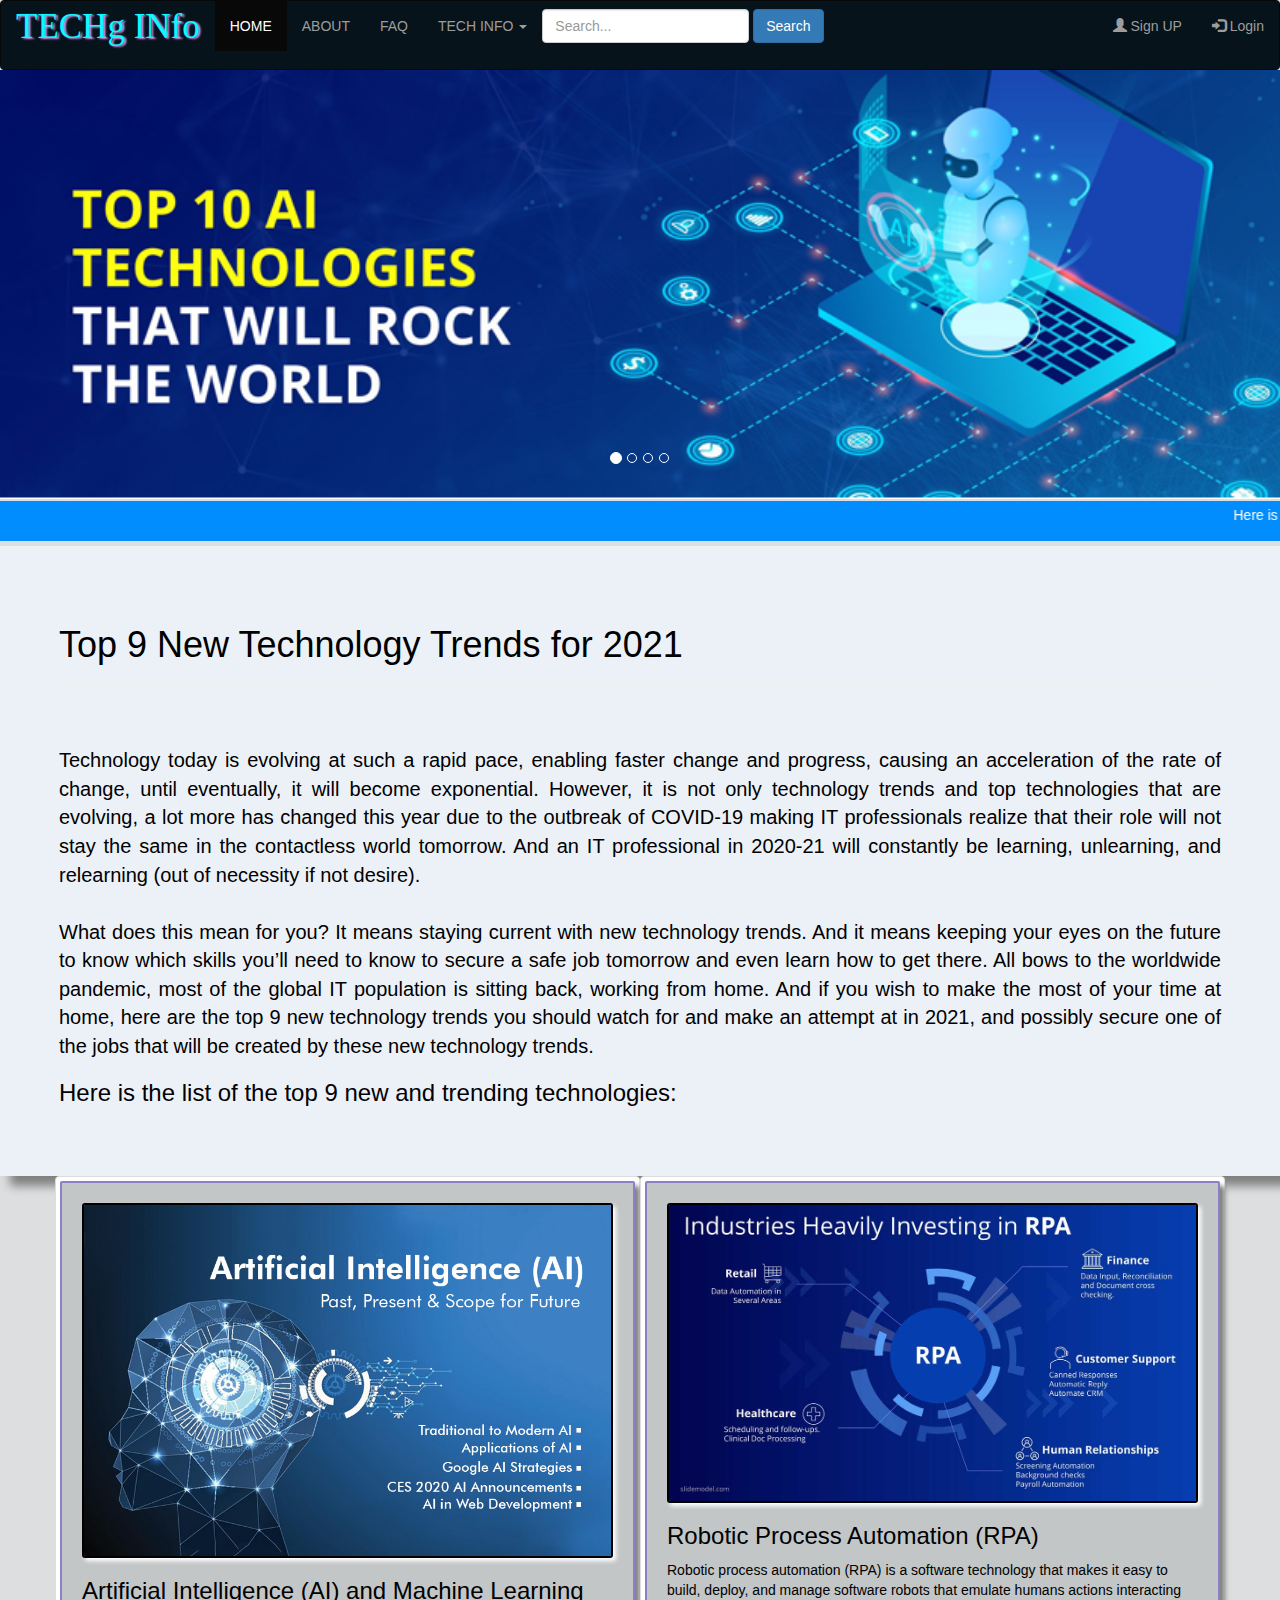
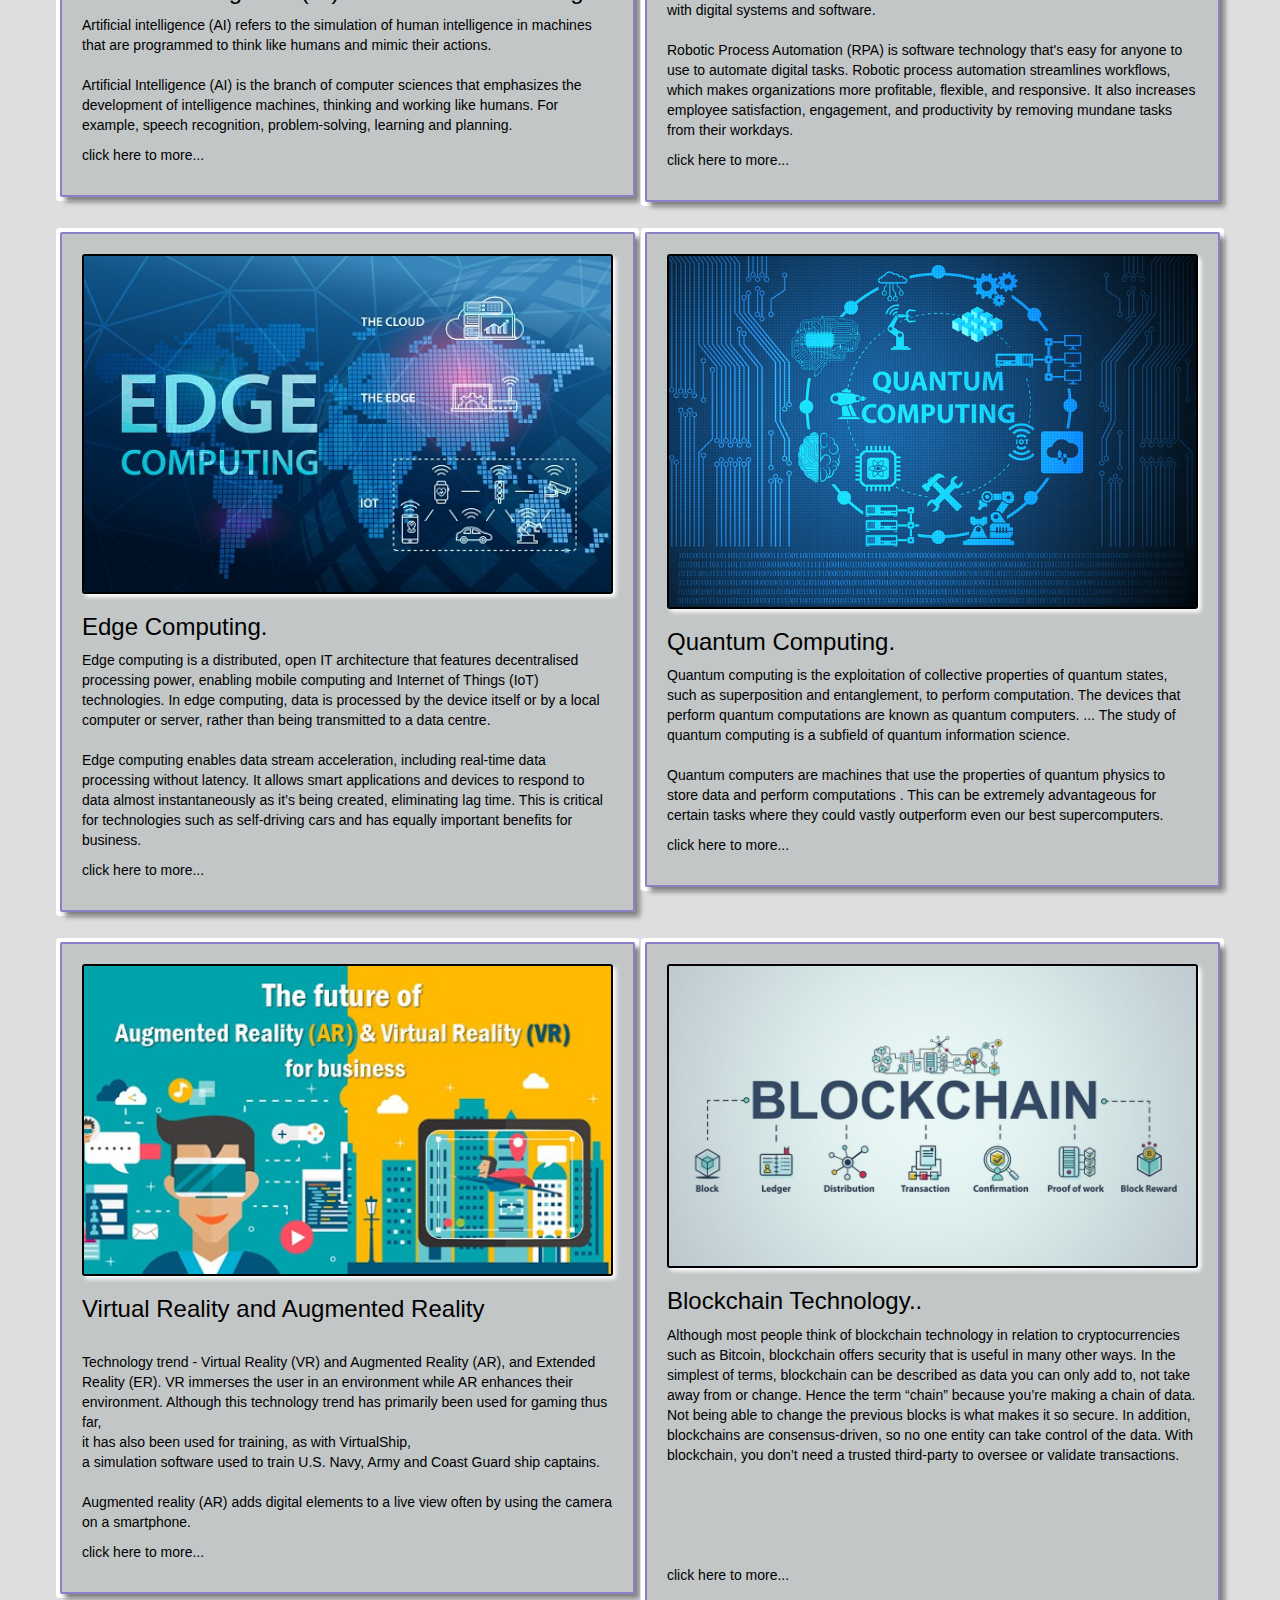
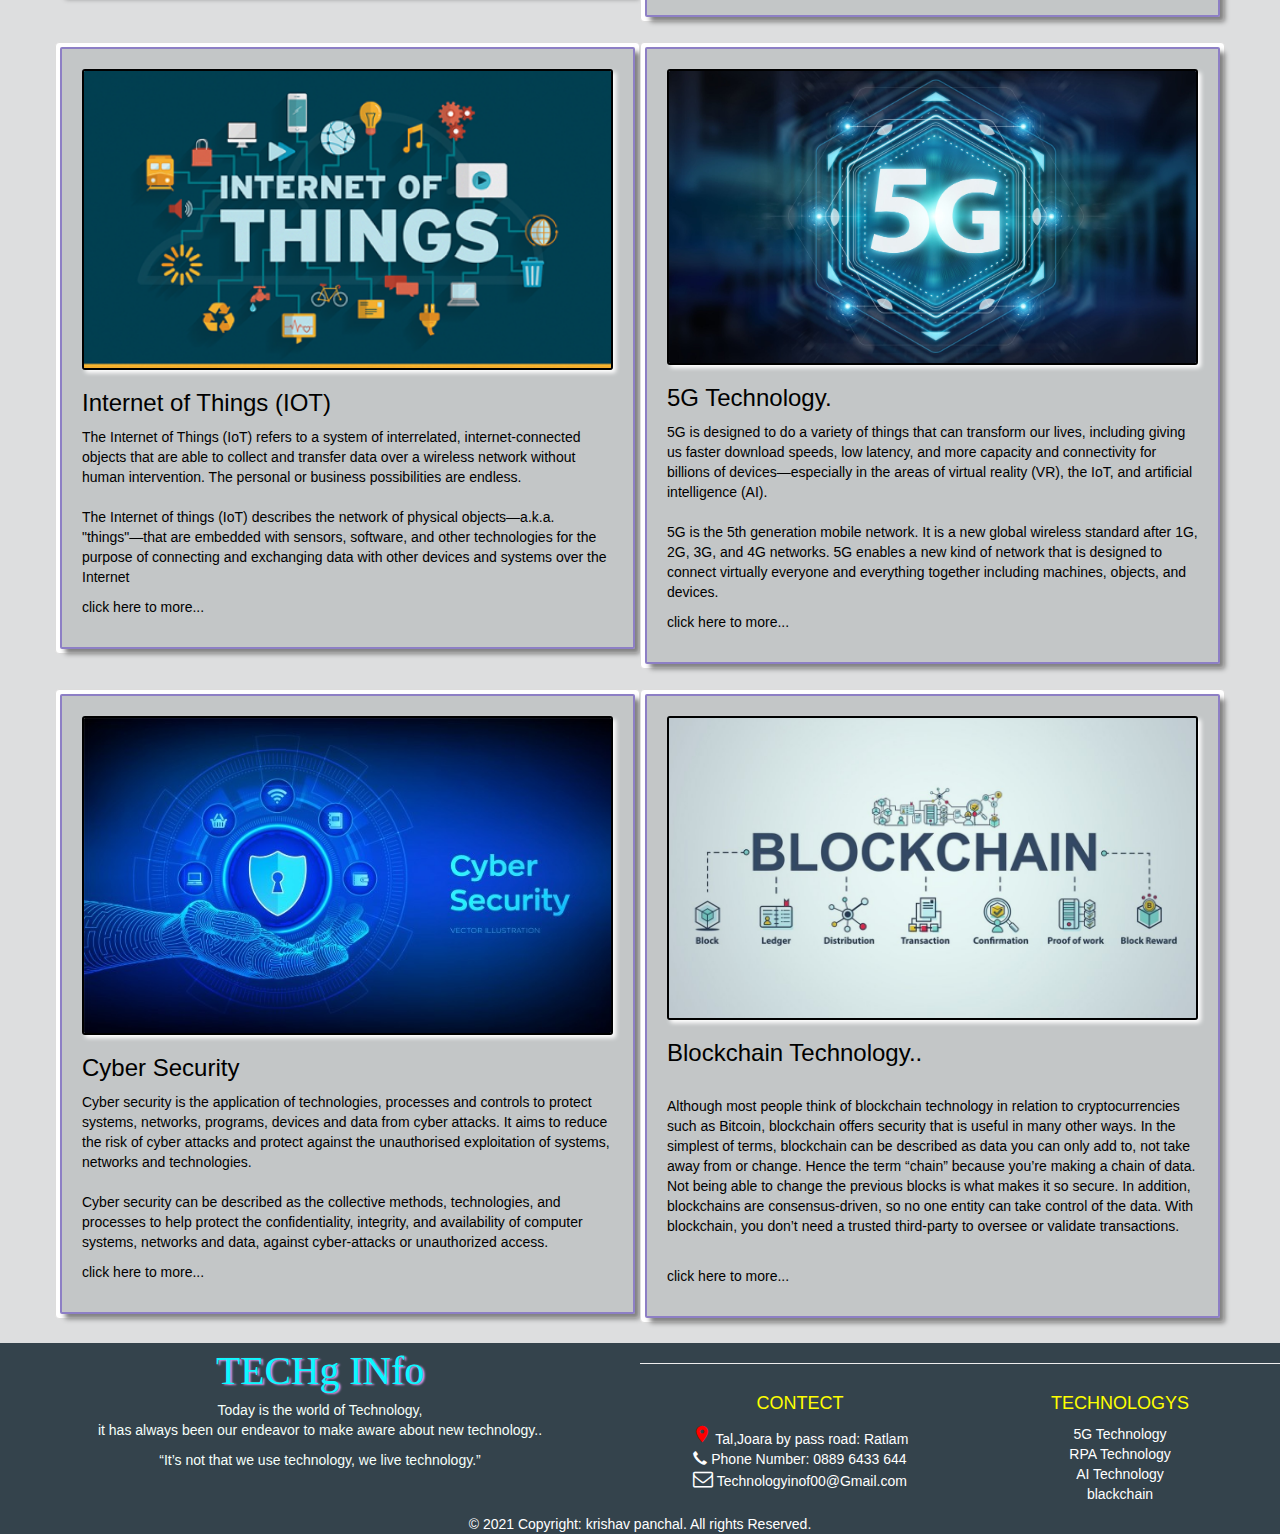
<file: Techg Info_Website code/index.html>
<!DOCTYPE html>
<html>
    <head>
        <title>INDEX Page</title>
        <link rel="stylesheet" href="https://maxcdn.bootstrapcdn.com/bootstrap/3.4.1/css/bootstrap.min.css">
        <link href="https://fonts.googleapis.com/icon?family=Material+Icons" rel="stylesheet">
        <link rel="stylesheet" href="https://cdnjs.cloudflare.com/ajax/libs/font-awesome/4.7.0/css/font-awesome.min.css">
        <link rel="stylesheet" href="css/mystylecss.css">
       
    </head>
    <body >
        <nav class="navbar navbar-inverse my_navbar" >
            
            <div class="navbar-header">
                <a href="#" class="navbar-brand">
                  TECHg INfo
                </a>
                
                <button type="button" data-target="#myn" data-toggle="collapse" class="navbar-toggle collapsed">
                    <span class="icon-bar"></span>
                    <span class="icon-bar"></span>
                    <span class="icon-bar"></span>
                </button>
            
            </div>
            <div id="myn" class="collapse navbar-collapse">
                
                <ul class="nav navbar-nav">
                    <li class="active">
                         <a href="index.html"> HOME </a></li>
                    <li> <a href="about.html">ABOUT   </a></li>
                    <li> <a href="faqpage.html">FAQ </a></li>
                    <li class="dropdown">
                         <a href="" data-toggle="dropdown">TECH INFO
                         <span class="caret"></span>
                         </a>
                         <ul class="dropdown-menu" id="submenu">
                             <li> <a id="submenu" href="Aipage.html">AI Technology  </a></li>
                             <li> <a id="submenu" href="Rpa_page.html">RPA Technology </a></li>
                             <li> <a id="submenu" href="blockchain.html"> BLOCKCHAIN </a></li>
                             <li> <a id="submenu" href="fiveg_page.html"> 5G Technology  </a></li>
                         </ul>

                    </li>
                    
                </ul>
            <!-- login or sign up buttom -->
            <ul class="nav navbar-nav navbar-right">
                <li><a href="signup.html"><span class="glyphicon glyphicon-user"> </span> Sign UP</a></li>   
                <li><a href="loginpage.html"><span class="glyphicon glyphicon-log-in"> </span> Login </a></li>   
            </ul>
            <div>
              <form class="navbar-form">
                   <div class="form-group">
                    <input type="text" placeholder="Search..." class="form-control">
                   </div>
                   <button type="button" class="btn btn-primary">Search</button>
              </form>
            </div>  
            </div>


            
        </nav>
        <!-- navbar end  -->




   

 <!-- now we create slider  -->

 <div id="myslid" class="carousel slide" data-ride="carousel">
  
    <ol class="carousel-indicators">
      <li data-target="#myslid" data-slide-to="0" class="active"></li>
      <li data-target="#myslid" data-slide-to="1"></li>
      <li data-target="#myslid" data-slide-to="2"></li>
      <li data-target="#myslid" data-slide-to="3"></li>
    </ol> 
 <div class="carousel-inner">
   <div class="item active ">
     <img width="100%" height="40%" src="images/slidermain..bmp" rel="img"/>
   </div>
   <div class="item">
     <img   width="130%" height="40%" src="images/Slider2,,.bmp" />
     </div>
   <div class="item">
     <img  width="100%" height="40%" src="images/slidernew.bmp" rel="m"/>
   </div>
   <div class="item">
     <img width="100%" height="40%" src="images/sliderone.bmp" rel="hh">
   </div>
   
 </div>
</div>

 <!-- slider End -->

  <!-- text move -->
<marquee direction="left" behavior="always" class="textmove">  
    Here is  the top 9 new and trending technologies:
    1. Artificial Intelligence (AI) and Machine Learning.
    2. Robotic Process Automation (RPA)
    3. Edge Computing.
    4. Quantum Computing.
    5. Virtual Reality and Augmented Reality.
    6. Blockchain.
    7. Internet of Things (IoT)
    8. 5G.
    9. Cyber Security
  </marquee>
  <!-- text move end  -->

  <!-- main container  -->
<div class="container-fluid">
 
    <div class="row">
      <div class=" col-sm-12 col-sm-12 col-ex-12 firstdiv">
          <div class="fistdivh" >
           
              <h1> Top 9 New Technology Trends for 2021 </h1>
            
            <hr style="background-color: rgb(255, 60, 0);">
            <hr style="background-color: rgb(0, 26, 255);">
            </br>
            <p class="paragraph1">
              Technology today is evolving at such a rapid pace, enabling faster change and progress, causing an acceleration of the rate of change, until eventually, it will become exponential. However, it is not only technology trends and top technologies that are evolving, a lot more has changed this year due to the outbreak of COVID-19 making IT professionals realize that their role will not stay the same in the contactless world tomorrow. And an IT professional
              in 2020-21 will constantly be learning, unlearning, and relearning (out of necessity if not desire).</br></br>
  
              What does this mean for you? It means staying current with new technology trends. And it means keeping your eyes on the future to know which skills you’ll need to know to secure a safe job tomorrow and even learn how to get there. All bows to the worldwide pandemic, most of the global IT population is sitting back, working from home. And if you wish to make the most of your time at home, here are the top 9 new technology trends you should watch for and make an attempt at in 2021,
              and possibly secure one of the jobs that will be created by these new technology trends.
            </p>
            <h3 style="color: rgb(3, 0, 3);">Here is the list of the top 9 new and trending technologies:</h3>
          </div>
      </div>
    </div>
  </div>
</div>





<div class="container">

  <div class="row ">
    <div class="col-lg-6 col-sm-6 col-ex-12 col-md-6 thumbnail ">
      <div class="divbackground" ><a href="Aipage.html" >
         <img src="images/aitech.jpg" width="100%" height="30%" rel="aitechnology" class="aiimage">
         
           <h3 class="aitext"> Artificial Intelligence (AI) and Machine Learning</h3></a>
           <p  class="aitextpargf"> Artificial intelligence (AI) refers to the simulation of human intelligence in
              machines that are programmed to think like humans and mimic their actions.</br></br> Artificial Intelligence (AI) is the branch of computer sciences that emphasizes the development of intelligence machines, 
              thinking and working like humans. For example, speech recognition, problem-solving, learning and planning.</p>
            <p>
              <a class="aitext" href="Aipage.html"> click here to more...</a>
            </p>
        
      </div>
        
    </div>
    <div  class="col-lg-6  col-ex-12 col-sm-6 thumbnail ">
      <div class="divbackground" >

        <a href="Rpa_page.html" >
           <img src="images/rpatexh.jpg" width="100%" height="80%" rel="aitechnology" class="aiimage">
          
            <h3 class="aitext">Robotic Process Automation (RPA)</h3>
        </a>
            <p  class="aitextpargf" > Robotic process automation (RPA) is a software technology that makes it easy to build, deploy,
               and manage software robots that emulate humans actions interacting with digital systems and software.
              </br></br> Robotic Process Automation (RPA) is software technology that's easy for anyone to use to automate 
              digital tasks.
               Robotic process automation streamlines workflows, which makes organizations more profitable,
                flexible, and responsive. It also increases employee satisfaction, engagement, and productivity 
                by removing mundane tasks from their workdays.

              </p>
        <p>
          <a class="aitext" href="Rpa_page.html"> click here to more...</a>
        </p>
      </div>
        
        
    </div>
  </div>

  <div class="row">
    <div class="col-lg-6  col-ex-12 col-sm-6 thumbnail ">
      <div class="divbackground" >

        <a href="" >
           <img src="images/edge computing.jpg" width="100%" height="80%" rel="aitechnology" class="aiimage">
          
            <h3 class="aitext">Edge Computing.</h3>
        </a>
            <p  class="aitextpargf">
              Edge computing is a distributed, open IT architecture that features decentralised processing power, enabling mobile computing and Internet of Things (IoT) technologies. In edge computing, data is processed by the device itself or by a local computer or server, 
              rather than being transmitted to a data centre.
              </br></br>
              Edge computing enables data stream acceleration, including real-time data processing without latency. It allows smart applications and devices to respond to data almost instantaneously as it’s being created, eliminating lag time. This is critical for technologies such as self-driving cars and has equally
               important benefits for business.
              </p>
        <p>
          <a class="aitext" href=""> click here to more...</a>
        </p>
      </div>
    </div>
    <div  class="col-lg-6 col-sm-6  col-ex-12 thumbnail ">
      <div class="divbackground" >

        <a href="" >
           <img src="images/quantum computing.jpg" width="100%" height="80%" rel="aitechnology" class="aiimage">
          
            <h3 class="aitext">Quantum Computing.</h3>
        </a>
            <p  class="aitextpargf" "> 
              Quantum computing is the exploitation of collective properties of quantum states, such as superposition and entanglement, to perform computation. The devices that perform quantum computations are known as quantum computers. ... 
              The study of quantum computing is a subfield of quantum information science.
              </br></br> 
              Quantum computers are machines that use the properties of quantum physics to store data and perform computations
              . This can be extremely advantageous for certain tasks where they could vastly outperform even our best supercomputers.


              </p>
        <p>
          <a class="aitext" href=""> click here to more...</a>
        </p>
      </div>
    </div>
  </div>

  <div class="row">
    <div class="col-lg-6 col-sm-6  col-ex-12 thumbnail  ">
      <div class="divbackground" >

        <a href="" >
           <img src="images/virtual and augmented reality.jpg" width="100%" height="80%" rel="aitechnology" class="aiimage">
          
            <h3 class="aitext">Virtual Reality and Augmented Reality</h3></br>
        </a>
            <p  class="aitextpargf" "> 
              Technology trend - Virtual Reality (VR) and Augmented Reality (AR), and Extended Reality (ER). VR immerses the user in an environment while AR enhances their environment. Although this technology trend has primarily been used for gaming thus far, 
            </br>it has also been used for training, as with VirtualShip,</br>
               a simulation software used to train U.S. Navy, Army and Coast Guard ship captains.
            </br></br> 
            Augmented reality (AR) adds digital elements to a live view often by using the camera on a smartphone. 
              </p>
        <p>
          <a class="aitext" href=""> click here to more...</a>
        </p>
      </div>
    </div>
    <div  class="col-lg-6 col-sm-6  col-ex-12 thumbnail  ">
      <div class="divbackground" >

        <a href="blockchain.html" >
           <img src="images/blockchainn.jpg" width="100%" height="80%" rel="aitechnology" class="aiimage">
          
            <h3 class="aitext"> Blockchain Technology..</h3>
        </a>
            <p  class="aitextpargf" style="height: 230px;"> 
              Although most people think of blockchain technology in relation to cryptocurrencies such as Bitcoin, blockchain offers security that is useful in many other ways. In the simplest of terms, blockchain can be described as data you can only add to, not take away from or change. Hence the term “chain” because you’re making a chain of data. Not being able to change the previous blocks is what makes it so secure. In addition, blockchains are consensus-driven, so no one entity can take control of the data. With blockchain,
               you don’t need a trusted third-party to oversee or validate transactions.
        
              </br></br>
              </p>
        <p>
          <a class="aitext" href="blockchain.html"> click here to more...</a>
        </p>
      </div>
    </div>
  </div>
  <div class="row">
    <div class="col-lg-6 col-sm-6  col-ex-12 thumbnail  ">
      <div class="divbackground" >

        <a href="" >
           <img src="images/iot.png" width="100%" height="80%" rel="aitechnology" class="aiimage">
          
            <h3 class="aitext">Internet of Things (IOT)</h3>
        </a>
            <p  class="aitextpargf" > 
              The Internet of Things (IoT) refers to a system of interrelated, internet-connected objects that are able to collect and transfer data over a wireless network without human intervention.
               The personal or business possibilities are endless.
            </br></br> 
            The Internet of things (IoT) describes the network of physical objects—a.k.a.
             "things"—that are embedded with sensors, software, and other technologies for the purpose of connecting 
             and exchanging data with other devices and systems over the Internet </p>
        <p>
          <a class="aitext" href=""> click here to more...</a>
        </p>
      </div>
    </div>
    <div  class="col-lg-6 col-sm-6  col-ex-12 thumbnail  ">
      <div class="divbackground" >

        <a href="fiveg_page.html" >
           <img src="images/5ggtech.jpg" width="100%" height="80%" rel="aitechnology" class="aiimage">
          
            <h3 class="aitext"> 5G Technology.</h3>
        </a>
            <p  class="aitextpargf"> 
              5G is designed to do a variety of things that can transform our lives, including giving us faster download speeds, low latency, and more capacity and connectivity for billions of devices—especially in the areas of virtual reality (VR), the IoT,
               and artificial intelligence (AI).
              </br></br>
              5G is the 5th generation mobile network. It is a new global wireless standard after 1G, 2G, 3G, and 4G networks. 5G enables a new kind of network that is designed to connect virtually everyone and everything together including machines,
               objects, and devices.
              </p>
        <p>
          <a class="aitext" href="fiveg_page.html"> click here to more...</a>
        </p>
      </div>
    </div>
  </div>
   <div class="row">
    <div class="col-lg-6 col-sm-6  col-ex-12 thumbnail  ">
      <div class="divbackground" >

        <a href="" >
           <img src="images/cyber security.jpg" width="100%" height="80%" rel="aitechnology" class="aiimage">
          
            <h3 class="aitext">Cyber Security</h3>
        </a>
            <p  class="aitextpargf" > 
              Cyber security is the application of technologies, processes and controls to protect systems, networks, programs, devices and data from cyber attacks. It aims to reduce the risk of cyber attacks and protect against the unauthorised exploitation of systems,
               networks and technologies.
            </br></br> 
            Cyber security can be described as the collective methods, technologies, and processes to help protect the confidentiality, integrity, and availability of computer systems, networks and data, against cyber-attacks or unauthorized access.
              </p>
        <p>
          <a class="aitext" href=""> click here to more...</a>
        </p>
      </div>
    </div>
    <div  class="col-lg-6 col-sm-6  col-ex-12 thumbnail  ">
      <div class="divbackground" >

        <a href="" >
           <img src="images/blockchainn.jpg" width="100%" height="80%" rel="aitechnology" class="aiimage">
          
            <h3 class="aitext"> Blockchain Technology..</h3></br>
        </a>
            <p  class="aitextpargf" > 
              Although most people think of blockchain technology in relation to cryptocurrencies such as Bitcoin, blockchain offers security that is useful in many other ways. In the simplest of terms, blockchain can be described as data you can only add to, not take away from or change. Hence the term “chain” because you’re making a chain of data. Not being able to change the previous blocks is what makes it so secure. In addition, blockchains are consensus-driven, so no one entity can take control of the data. With blockchain,
               you don’t need a trusted third-party to oversee or validate transactions.
        
              </br></br>
              </p>
        <p>
          <a class="aitext" href=""> click here to more...</a>
        </p>
      </div>
    </div>
  </div>
</div> 
  <!-- Container End  -->



            


<!-- Footer -->
<footer class="page-footer font-small blue pt-4" style="background-color: rgba(29, 46, 56, 0.877);">

  <div class="container-fluid text-center text-md-left">

    <div class="row">

      <div class="col-md-6 mt-md-0 mt-3">

       
        <div>
          <a href="" class="foterlogo">
            TECHg INfo
            
           </a>
        </div>
        <p style="color: mintcream; box-shadow: cyan;"> Today is the world of Technology,</br> it has always been our endeavor to make aware about new technology..</p>
        <p style="color: mintcream;">“It’s not that we use technology, we live technology.”</p>
      </div>
      

      <hr class="clearfix w-100 d-md-none pb-3">

      
      <div class="col-md-3 mb-md-0 mb-3">

        
        <h5 class="text-uppercase">Contect</h5>

        <ul class="list-unstyled">
          <li>
            <a href="#!" id="contect">  <i class="material-icons" style="font-size:20px;color:red">place </i> Tal,Joara by pass road: Ratlam</a>
          </li>
          <li>
            <a href="#!" id="contect">  <span class="glyphicon glyphicon-earphone"></span></i> Phone Number: 0889 6433 644</a>
          </li>
          <li>
            <a href="#!" id="contect"> <i style="font-size:20px" class="fa">&#xf003;</i> Technologyinof00@Gmail.com</a>
          </li>
         
        </ul>

      </div>
      


      <div class="col-md-3 mb-md-0 mb-3">


        <h5 class="text-uppercase" >Technologys</h5>

        <ul class="list-unstyled">
          <li>
            <a href="fiveg_page.html" class="foter-a-tag">5G Technology</a>
          </li>
          <li>
            <a href="Rpa_page.html" class="foter-a-tag">RPA Technology</a>
          </li>
          <li>
            <a href="Aipage.html" class="foter-a-tag">AI Technology</a>
          </li>
          <li>
            <a href="blockchain.html" class="foter-a-tag">blackchain</a>
          </li>
        </ul>

      </div>

    </div>
  

  </div>
  <!-- Footer Links -->

  <!-- Copyright -->
  <div class="footer-copyright text-center py-3" style="color: white;">&copy; 2021 Copyright:
    <a href="" style="color: white;"> krishav panchal</a>. All rights Reserved.
  </div>
  <!-- Copyright -->

</footer>
<!-- Footer -->





      <script src="https://ajax.googleapis.com/ajax/libs/jquery/3.5.1/jquery.min.js"></script>
      <script src="https://maxcdn.bootstrapcdn.com/bootstrap/3.4.1/js/bootstrap.min.js"></script>
  </body>
</html>
</file>
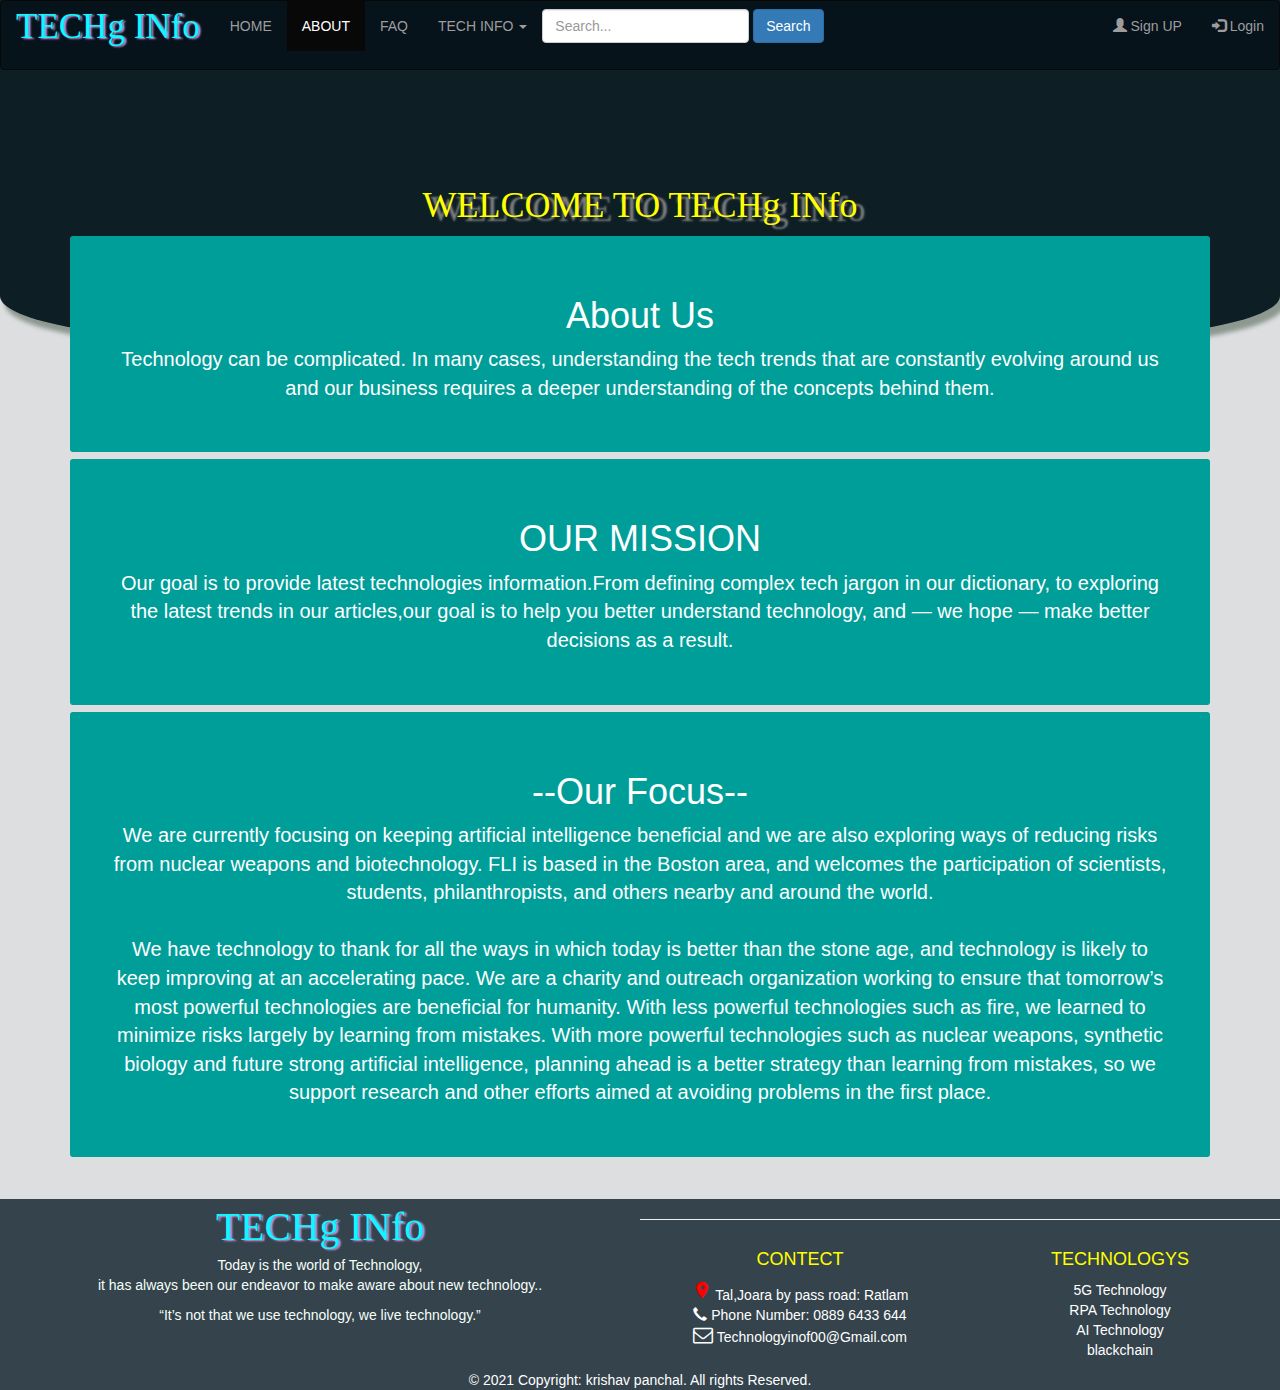
<file: Techg Info_Website code/about.html>
<!DOCTYPE html>
<html>
    <head>
        <title>About page</title>
        <link rel="stylesheet" href="https://maxcdn.bootstrapcdn.com/bootstrap/3.4.1/css/bootstrap.min.css">
        <link href="https://fonts.googleapis.com/icon?family=Material+Icons" rel="stylesheet">
        <link rel="stylesheet" href="https://cdnjs.cloudflare.com/ajax/libs/font-awesome/4.7.0/css/font-awesome.min.css">
        <link rel="stylesheet" href="css/mystylecss.css">
       
    </head>
    <body >
        <nav class="navbar navbar-inverse my_navbar" >
            
            <div class="navbar-header">
                <a href="#" class="navbar-brand">
                  TECHg INfo
                </a>
                
                <button type="button" data-target="#myn" data-toggle="collapse" class="navbar-toggle collapsed">
                    <span class="icon-bar"></span>
                    <span class="icon-bar"></span>
                    <span class="icon-bar"></span>
                </button>
            
            </div>
            <div id="myn" class="collapse navbar-collapse">
                
                <ul class="nav navbar-nav">
                    <li >
                         <a href="index.html"> HOME </a></li>
                    <li class="active"> <a href="about.html">ABOUT   </a></li>
                    <li> <a href="faqpage.html">FAQ </a></li>
                    <li class="dropdown">
                         <a href="" data-toggle="dropdown">TECH INFO
                         <span class="caret"></span>
                         </a>
                         <ul class="dropdown-menu" id="submenu">
                             <li> <a id="submenu" href="Aipage.html">AI Technology  </a></li>
                             <li> <a id="submenu" href="Rpa_page.html">RPA Technology </a></li>
                             <li> <a id="submenu" href="blockchain.html"> BLOCKCHAIN </a></li>
                             <li> <a id="submenu" href="fiveg_page.html"> 5G Technology  </a></li>
                         </ul>

                    </li>
                    
                </ul>
            <!-- login or sign up buttom -->
            <ul class="nav navbar-nav navbar-right">
                <li><a href="signup.html"><span class="glyphicon glyphicon-user"> </span> Sign UP</a></li>   
                <li><a href="loginpage.html"><span class="glyphicon glyphicon-log-in"> </span> Login </a></li>   
            </ul>
            <div>
              <form class="navbar-form">
                   <div class="form-group">
                    <input type="text" placeholder="Search..." class="form-control">
                   </div>
                   <button type="button" class="btn btn-primary">Search</button>
              </form>
            </div>
            
                 
                
            </div>
        </nav>
        <!-- navbar end  -->
           
<div class="aboutdiv">
  
</div>
 

<!-- main container  -->
<div class="container  maincontainabout">
    <div class="row">
        <div class="col-md-12">
          <h1 class="text-center" style="font-family: cursive; color:yellow; text-shadow: 8px 4px 2px grey;" > WELCOME TO TECHg INfo </h1> 
            <div class="divmen">
            <h1 class="text-center">About Us</h1>
            <p class="paragrph text-center">Technology can be complicated. In many cases, understanding the tech trends that are constantly evolving around us and our business requires a deeper understanding of the concepts behind them.</p>
            </div>
        </div>
    </div>
    <div class="row">
        <div class="col-md-12">
            <div class="divmen">
            <h1 class="text-center">OUR MISSION</h1>
            <p class="paragrph text-center">
                Our goal is to provide latest technologies information.From defining complex tech jargon in our dictionary, to exploring the latest trends in our articles,our goal is to help you better understand technology, and — we hope — make better decisions as a result.
            </p>
            </div>
        </div>
    </div>

    <div class="row">
        <div class="col-md-12">
            <div class="imgdiv">
            
        
                <h1 class="text-center">--Our Focus--</h1>
                <p class="paragrph text-center">
                    We are currently focusing on keeping artificial intelligence beneficial and we are also exploring ways of reducing risks from nuclear weapons and biotechnology. FLI is based in the Boston area, and welcomes the participation of scientists, students, philanthropists, and others nearby and around the world. </br></br>
                    We have technology to thank for all the ways in which today is better than the stone age, and technology is likely to keep improving at an accelerating pace. We are a charity and outreach organization working to ensure that tomorrow’s most powerful technologies are beneficial for humanity. With less powerful technologies such as fire, we learned to minimize risks largely by learning from mistakes. With more powerful technologies such as nuclear weapons, synthetic biology and future strong artificial intelligence, planning ahead is a better strategy than learning from mistakes, 
                    so we support research and other efforts aimed at avoiding problems in the first place.
                </p>

            </div>

            </div>
            
        </div>
    </br></br> 
</div>



        


<!-- Footer -->
<footer class="page-footer font-small blue pt-4" style="background-color: rgba(29, 46, 56, 0.877);">

  <div class="container-fluid text-center text-md-left">

    <div class="row">

      <div class="col-md-6 mt-md-0 mt-3">

       
        <div>
          <a href="" class="foterlogo">
            TECHg INfo
            
           </a>
        </div>
        <p style="color: mintcream; box-shadow: cyan;"> Today is the world of Technology,</br> it has always been our endeavor to make aware about new technology..</p>
        <p style="color: mintcream;">“It’s not that we use technology, we live technology.”</p>
      </div>
      

      <hr class="clearfix w-100 d-md-none pb-3">

      
      <div class="col-md-3 mb-md-0 mb-3">

        
        <h5 class="text-uppercase">Contect</h5>

        <ul class="list-unstyled">
          <li>
            <a href="#!" id="contect">  <i class="material-icons" style="font-size:20px;color:red">place </i> Tal,Joara by pass road: Ratlam</a>
          </li>
          <li>
            <a href="#!" id="contect">  <span class="glyphicon glyphicon-earphone"></span></i> Phone Number: 0889 6433 644</a>
          </li>
          <li>
            <a href="#!" id="contect"> <i style="font-size:20px" class="fa">&#xf003;</i> Technologyinof00@Gmail.com</a>
          </li>
         
        </ul>

      </div>
      


      <div class="col-md-3 mb-md-0 mb-3">


        <h5 class="text-uppercase" >Technologys</h5>

        <ul class="list-unstyled">
          <li>
            <a href="fiveg_page.html" class="foter-a-tag">5G Technology</a>
          </li>
          <li>
            <a href="Rpa_page.html" class="foter-a-tag">RPA Technology</a>
          </li>
          <li>
            <a href="Aipage.html" class="foter-a-tag">AI Technology</a>
          </li>
          <li>
            <a href="blockchain.html" class="foter-a-tag">blackchain</a>
          </li>
        </ul>

      </div>

    </div>
  

  </div>
  <!-- Footer Links -->

  <!-- Copyright -->
  <div class="footer-copyright text-center py-3" style="color: white;">&copy; 2021 Copyright:
    <a href="" style="color: white;"> krishav panchal</a>. All rights Reserved.
  </div>
  <!-- Copyright -->

</footer>
<!-- Footer -->





      <script src="https://ajax.googleapis.com/ajax/libs/jquery/3.5.1/jquery.min.js"></script>
      <script src="https://maxcdn.bootstrapcdn.com/bootstrap/3.4.1/js/bootstrap.min.js"></script>
  </body>
</html>
</file>
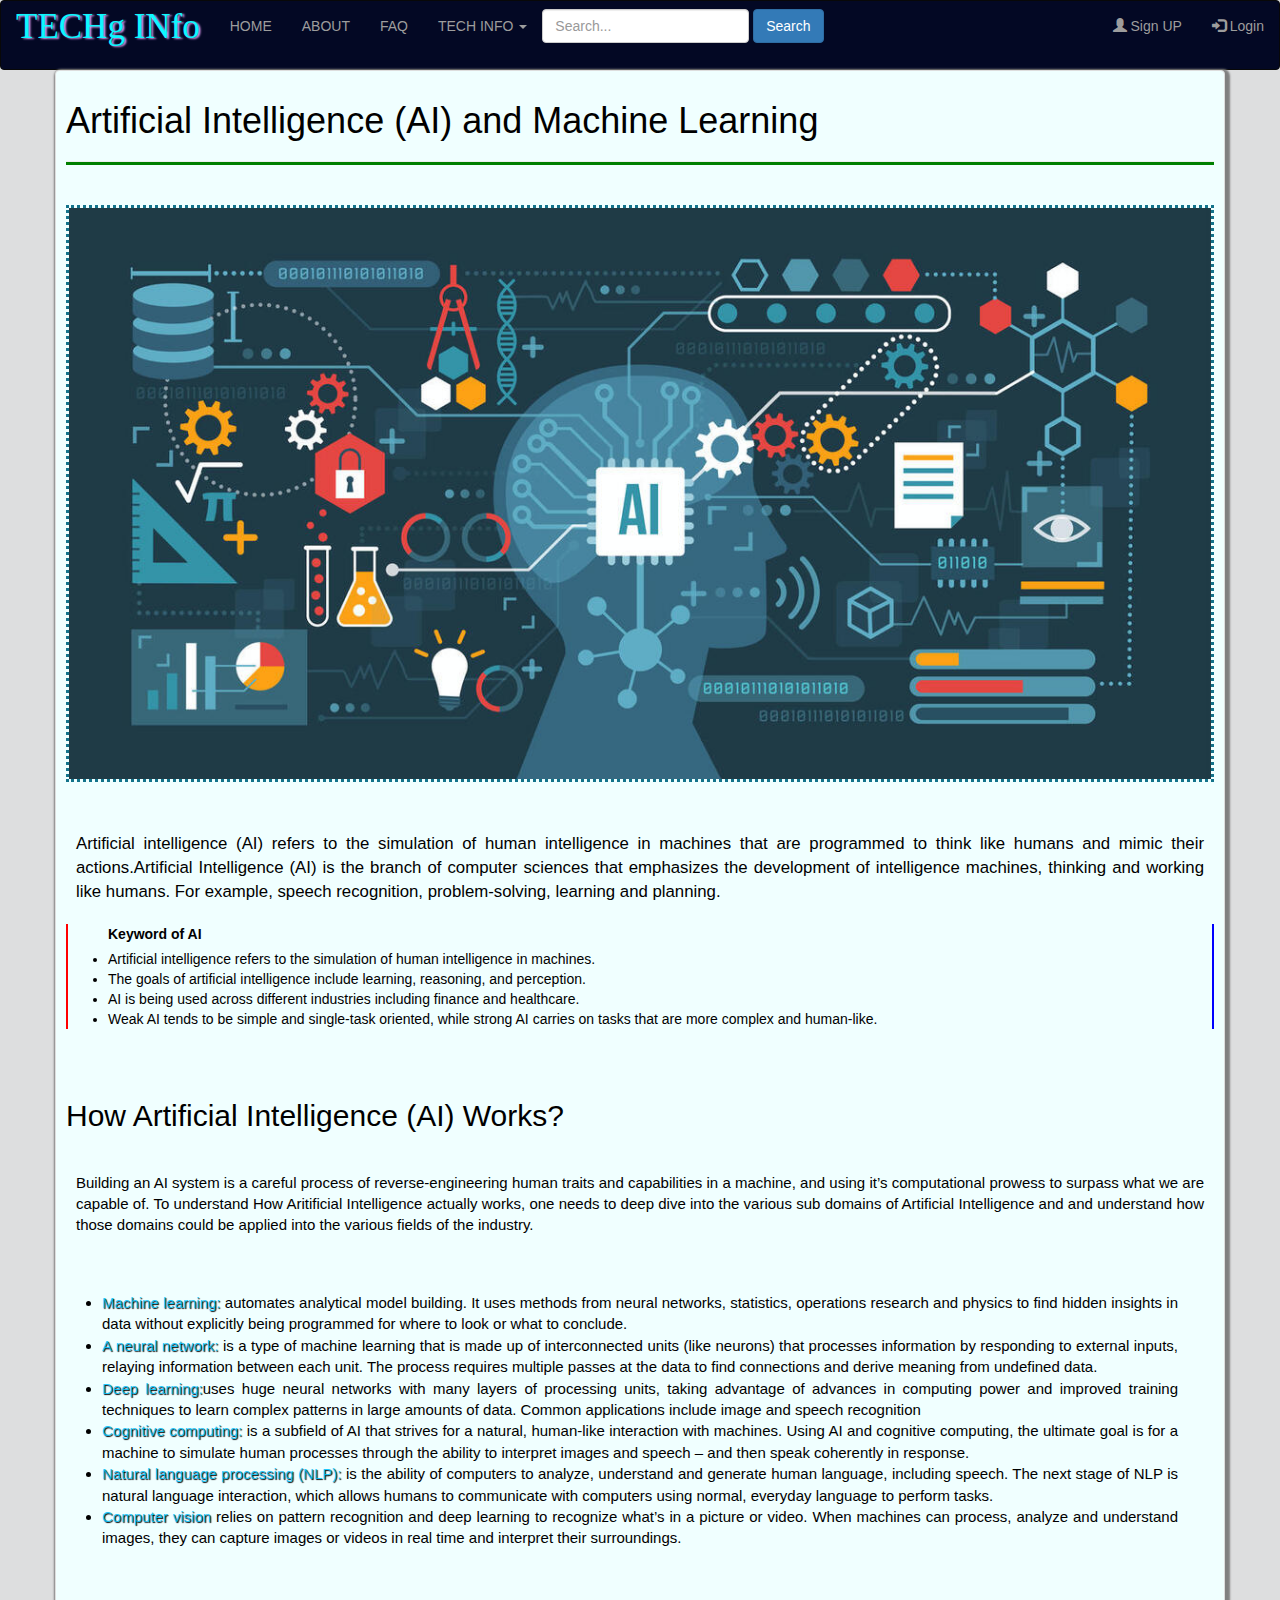
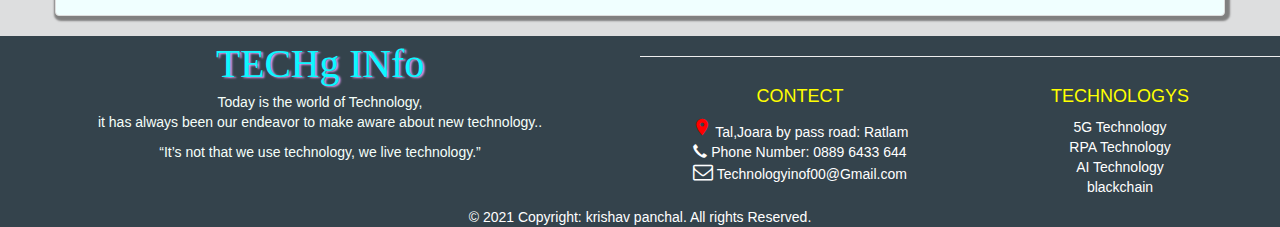
<file: Techg Info_Website code/Aipage.html>
<!DOCTYPE html>
<html>
    <head>
        <title>AI Page</title>
        <link rel="stylesheet" href="https://maxcdn.bootstrapcdn.com/bootstrap/3.4.1/css/bootstrap.min.css">
        <link href="https://fonts.googleapis.com/icon?family=Material+Icons" rel="stylesheet">
        <link rel="stylesheet" href="https://cdnjs.cloudflare.com/ajax/libs/font-awesome/4.7.0/css/font-awesome.min.css">
        <link rel="stylesheet" href="css/mystylecss.css">
       <meta name="Ai technology" content=" learn about technology of ai  " >
       <meta name="description" content=" learn about technology of ai  " >
       <meta name="keyword" content=" Ai and machine lerning " >
       <meta name="author" content=" kanhaiya panchal  " >
       <meta http-equiv="refresh" content="40">
    </head>
    <body >
        <nav class="navbar navbar-inverse" style="margin-bottom: 0px; background-color:rgb(3, 8, 36); color: black;">
            
            <div class="navbar-header">
                <a href="#" class="navbar-brand">
                  TECHg INfo
                </a>
                
                <button type="button" data-target="#myn" data-toggle="collapse" class="navbar-toggle collapsed">
                    <span class="icon-bar"></span>
                    <span class="icon-bar"></span>
                    <span class="icon-bar"></span>
                </button>
            
            </div>
            <div id="myn" class="collapse navbar-collapse">
                
                <ul class="nav navbar-nav">
                    <li>
                         <a href="index.html"> HOME </a></li>
                    <li> <a href="about.html">ABOUT   </a></li>
                    <li> <a href="faqpage.html">FAQ </a></li>
                    <li class="dropdown">
                         <a href="" data-toggle="dropdown">TECH INFO
                         <span class="caret"></span>
                         </a>
                         <ul class="dropdown-menu" id="submenu">
                             <li> <a id="submenu" href="#">AI Technology  </a></li>
                             <li> <a id="submenu" href="Rpa_page.html">RPA Technology </a></li>
                             <li> <a id="submenu" href="blockchain.html"> BLOCKCHAIN </a></li>
                             <li> <a id="submenu" href="fiveg_page.html"> 5G Technology  </a></li>
                         </ul>

                    </li>
                    
                </ul>
            <!-- login or sign up buttom -->
            <ul class="nav navbar-nav navbar-right">
                <li><a href="signup.html"><span class="glyphicon glyphicon-user"> </span> Sign UP</a></li>   
                <li><a href="loginpage.html"><span class="glyphicon glyphicon-log-in"> </span> Login </a></li>   
            </ul>
            <div>
              <form class="navbar-form">
                   <div class="form-group">
                    <input type="text" placeholder="Search..." class="form-control">
                   </div>
                   <button type="button" class="btn btn-primary">Search</button>
              </form>
            </div>
            
                 
                
            </div>
        </nav>
        <!-- navbar end  -->

<div class="container">
    <div class="row">
        <div class="col-ex-12 col-lg-12 thumbnail Aiclass">
            <h1>Artificial Intelligence (AI) and Machine Learning</h1> <hr style="background-color: green; height: 3px;" > </br>
            <img src="images/aipage.jpg" alt="ai image" class="imgai"/></br></br>
            <p class="paragraph">
                Artificial intelligence (AI) refers to the simulation of human intelligence in
              machines that are programmed to think like humans and mimic their actions.Artificial Intelligence (AI) is the branch of computer sciences that emphasizes the development of intelligence machines, 
              thinking and working like humans. For example, speech recognition, problem-solving, learning and planning.
            </p>

            <ul class="ultage">
              <label>Keyword of AI</label>
              <li>Artificial intelligence refers to the simulation of human intelligence in machines.</li>
              <li>The goals of artificial intelligence include learning, reasoning, and perception.</li>
              <li> AI is being used across different industries including finance and healthcare.</li>
              <li> Weak AI tends to be simple and single-task oriented, while strong AI carries on tasks that are more complex and human-like.</li>
              
            </ul></br></br>

            <h2>How Artificial Intelligence (AI) Works?</h2></br>
            <p class="paragraph2">
              Building an AI system is a careful process of reverse-engineering human traits and capabilities in a machine, and using it’s computational prowess to surpass what we are capable of. 
              To understand How Aritificial Intelligence actually works, one needs to deep dive into the various sub domains of Artificial Intelligence and and understand how those domains could be applied into the various fields of the industry.
            <div style="padding: 26px;">
               <ul class="paragraph2">
                <li><span class="spanclass"> Machine learning:</span> automates analytical model building. It uses methods from neural networks, statistics, operations research and physics to find hidden insights in data without explicitly being programmed for where to look or what to conclude.</li>
                <li><span class="spanclass"> A neural network:</span>  is a type of machine learning that is made up of interconnected units (like neurons) that processes information by responding to external inputs, relaying information between each unit. The process requires multiple passes at the data to find connections and derive meaning from undefined data.</li>
                <li><span class="spanclass"> Deep learning:</span>uses huge neural networks with many layers of processing units, taking advantage of advances in computing power and improved training techniques to learn complex patterns in large amounts of data. Common applications include image and speech recognition </li>
                <li><span class="spanclass">Cognitive computing: </span> is a subfield of AI that strives for a natural, human-like interaction with machines. Using AI and cognitive computing, the ultimate goal is for a machine to simulate human processes through the ability to interpret images and speech – and then speak coherently in response.   </li>
                <li><span class="spanclass"> Natural language processing (NLP): </span> is the ability of computers to analyze, understand and generate human language, including speech. The next stage of NLP is natural language interaction, which allows humans to communicate with computers using normal, everyday language to perform tasks. </li>
                <li><span class="spanclass">Computer vision </span>relies on pattern recognition and deep learning to recognize what’s in a picture or video. When machines can process, analyze and understand images, they can capture images or videos in real time and interpret their surroundings.</li>
              </ul>
            </div>
            
            
            
            
            
            
            
            
            </p>
          

            
        </div>

    </div>
</div>




<!-- Footer -->
<footer class="page-footer font-small blue pt-4" style="background-color: rgba(29, 46, 56, 0.877);">

  <div class="container-fluid text-center text-md-left">

    <div class="row">

      <div class="col-md-6 mt-md-0 mt-3">

       
        <div>
          <a href="" class="foterlogo">
            TECHg INfo
            
           </a>
        </div>
        <p style="color: mintcream; box-shadow: cyan;"> Today is the world of Technology,</br> it has always been our endeavor to make aware about new technology..</p>
        <p style="color: mintcream;">“It’s not that we use technology, we live technology.”</p>
      </div>
      

      <hr class="clearfix w-100 d-md-none pb-3">

      
      <div class="col-md-3 mb-md-0 mb-3">

        
        <h5 class="text-uppercase">Contect</h5>

        <ul class="list-unstyled">
          <li>
            <a href="#!" id="contect">  <i class="material-icons" style="font-size:20px;color:red">place </i> Tal,Joara by pass road: Ratlam</a>
          </li>
          <li>
            <a href="#!" id="contect">  <span class="glyphicon glyphicon-earphone"></span></i> Phone Number: 0889 6433 644</a>
          </li>
          <li>
            <a href="#!" id="contect"> <i style="font-size:20px" class="fa">&#xf003;</i> Technologyinof00@Gmail.com</a>
          </li>
         
        </ul>

      </div>
      


      <div class="col-md-3 mb-md-0 mb-3">


        <h5 class="text-uppercase" >Technologys</h5>

        <ul class="list-unstyled">
          <li>
            <a href="fiveg_page.html" class="foter-a-tag">5G Technology</a>
          </li>
          <li>
            <a href="Rpa_page.html" class="foter-a-tag">RPA Technology</a>
          </li>
          <li>
            <a href="Aipage.html" class="foter-a-tag">AI Technology</a>
          </li>
          <li>
            <a href="blockchain.html" class="foter-a-tag">blackchain</a>
          </li>
        </ul>

      </div>

    </div>
  

  </div>
  <!-- Footer Links -->

  <!-- Copyright -->
  <div class="footer-copyright text-center py-3" style="color: white;">&copy; 2021 Copyright:
    <a href="" style="color: white;"> krishav panchal</a>. All rights Reserved.
  </div>
  <!-- Copyright -->

</footer>
<!-- Footer -->





      <script src="https://ajax.googleapis.com/ajax/libs/jquery/3.5.1/jquery.min.js"></script>
      <script src="https://maxcdn.bootstrapcdn.com/bootstrap/3.4.1/js/bootstrap.min.js"></script>
  </body>
</html>
</file>
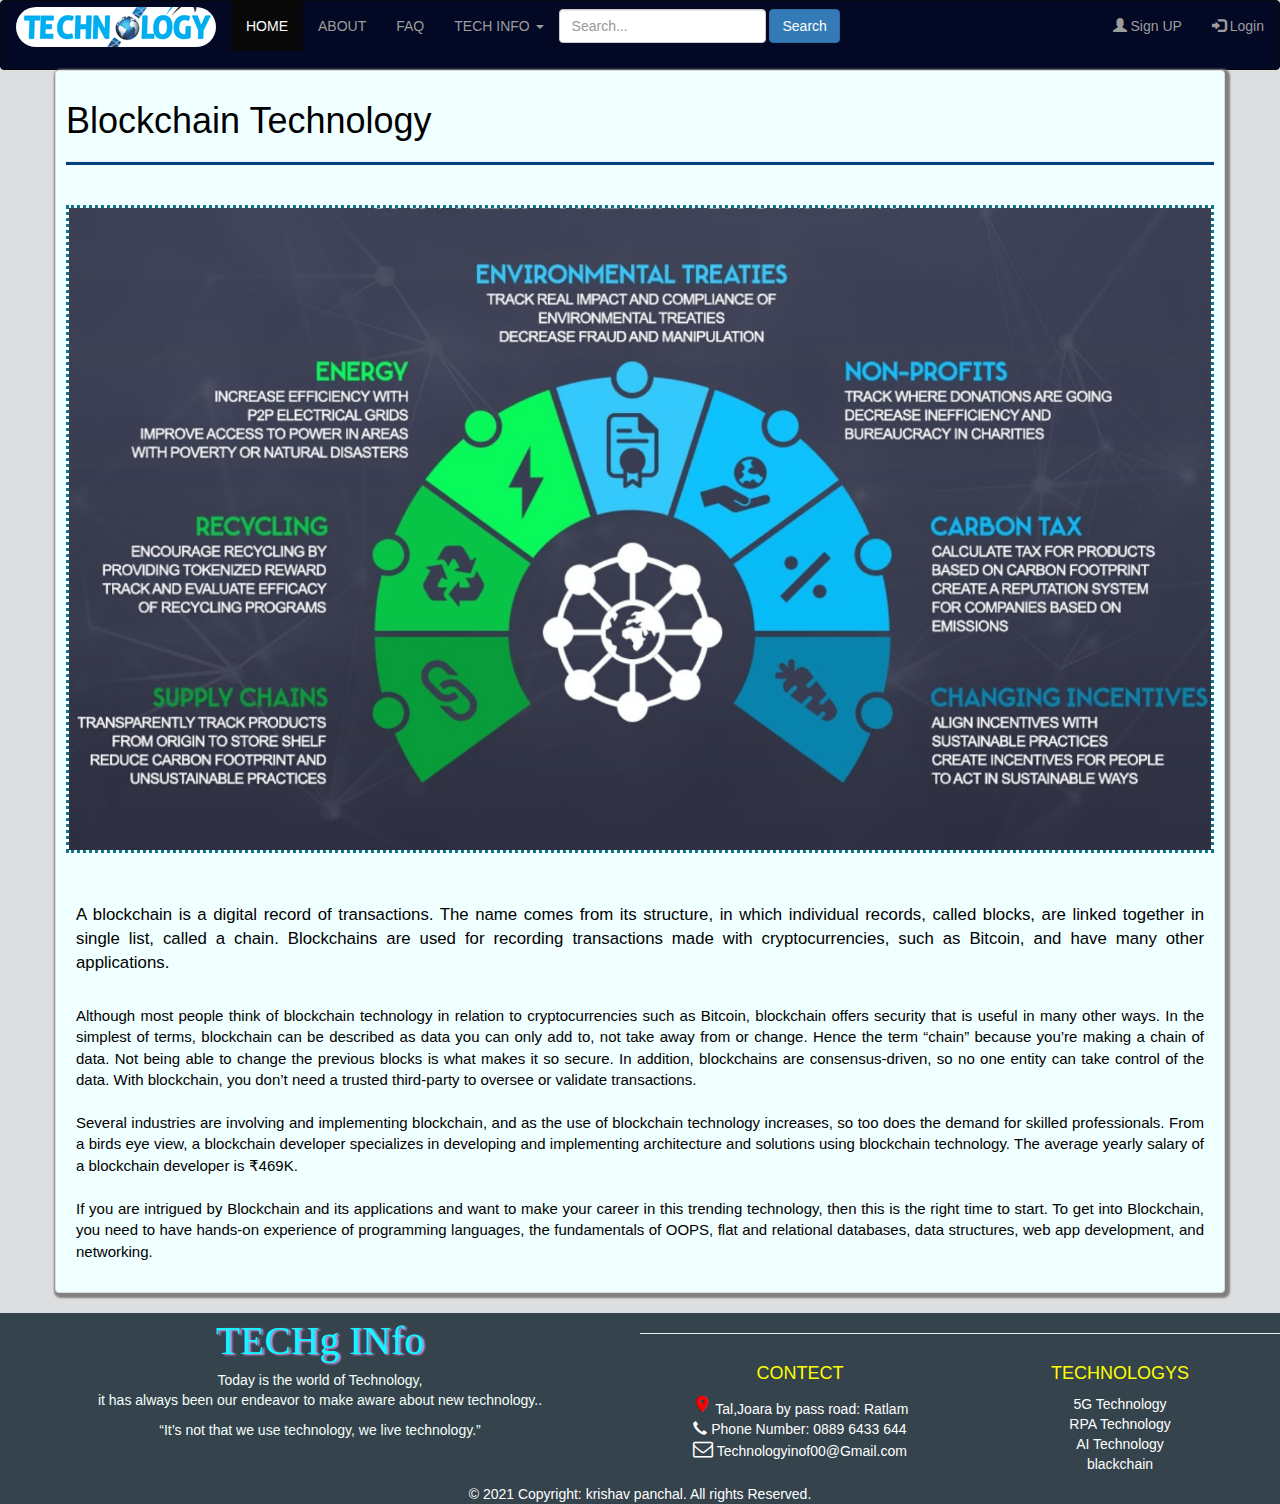
<file: Techg Info_Website code/blockchain.html>
<!DOCTYPE html>
<html>
    <head>
        <title>blockchain</title>
        <link rel="stylesheet" href="https://maxcdn.bootstrapcdn.com/bootstrap/3.4.1/css/bootstrap.min.css">
        <link href="https://fonts.googleapis.com/icon?family=Material+Icons" rel="stylesheet">
        <link rel="stylesheet" href="https://cdnjs.cloudflare.com/ajax/libs/font-awesome/4.7.0/css/font-awesome.min.css">
        <link rel="stylesheet" href="css/mystylecss.css">
       <meta name="Ai technology" content=" learn about technology of ai  " >
       <meta name="description" content=" learn about technology of ai  " >
       <meta name="keyword" content=" Ai and machine lerning " >
       <meta name="author" content=" kanhaiya panchal  " >
       <meta http-equiv="refresh" content="40">
    </head>
    <body >
        <nav class="navbar navbar-inverse" style="margin-bottom: 0px; background-color:rgb(3, 8, 36); color: black;">
            
            <div class="navbar-header">
                <a href="#" class="navbar-brand">
                    <img src="images/logomain.bmp" 
                    style="margin-top:-9px; border-radius:200px;"> 
                </a>
                
                <button type="button" data-target="#myn" data-toggle="collapse" class="navbar-toggle collapsed">
                    <span class="icon-bar"></span>
                    <span class="icon-bar"></span>
                    <span class="icon-bar"></span>
                </button>
            
            </div>
            <div id="myn" class="collapse navbar-collapse">
                
                <ul class="nav navbar-nav">
                    <li class="active">
                         <a href="index.html"> HOME </a></li>
                    <li> <a href="about_test.html">ABOUT   </a></li>
                    <li> <a href="faqpage.html">FAQ </a></li>
                    <li class="dropdown">
                         <a href="" data-toggle="dropdown">TECH INFO
                         <span class="caret"></span>
                         </a>
                         <ul class="dropdown-menu" id="submenu">
                             <li> <a id="submenu" href="Aipage.html">AI Technology  </a></li>
                             <li> <a id="submenu" href="Rpa_page.html">RPA Technology </a></li>
                             <li> <a id="submenu" href="blockchain.html"> BLOCKCHAIN </a></li>
                             <li> <a id="submenu" href="fiveg_page.html"> 5G Technology  </a></li>
                         </ul>

                    </li>
                    
                </ul>
            <!-- login or sign up buttom -->
            <ul class="nav navbar-nav navbar-right">
                <li><a href="signup.html"><span class="glyphicon glyphicon-user"> </span> Sign UP</a></li>   
                <li><a href="loginpage.html"><span class="glyphicon glyphicon-log-in"> </span> Login </a></li>   
            </ul>
            <div>
              <form class="navbar-form">
                   <div class="form-group">
                    <input type="text" placeholder="Search..." class="form-control">
                   </div>
                   <button type="button" class="btn btn-primary">Search</button>
              </form>
            </div>
            
                 
                
            </div>
        </nav>
        <!-- navbar end  -->

<div class="container">
    <div class="row">
        <div class="col-ex-12 col-lg-12 thumbnail Aiclass">
            <h1>Blockchain Technology</h1> <hr style="background-color: rgb(0, 66, 128); height: 3px;" > </br>
            <img src="images/blockc.jpg" alt="rpa image" class="imgai"/></br></br>
            
            <p class="paragraph">
              A blockchain is a digital record of transactions. The name comes from its structure, in which individual records, called blocks, are linked together in single list, called a chain. Blockchains are used for recording transactions made with cryptocurrencies, such as Bitcoin, and have many other applications.
            </p>

            <p class="paragraph2">
              Although most people think of blockchain technology in relation to cryptocurrencies such as Bitcoin, blockchain offers security that is useful in many other ways. In the simplest of terms, blockchain can be described as data you can only add to, not take away from or change. Hence the term “chain” because you’re making a chain of data. Not being able to change the previous blocks is what makes it so secure. In addition, blockchains are consensus-driven, so no one entity can take control of the data. With blockchain, you don’t need a trusted third-party to oversee or validate transactions.
            </br></br>
              Several industries are involving and implementing blockchain, and as the use of blockchain technology increases, so too does the demand for skilled professionals. From a birds eye view, a blockchain developer specializes in developing and implementing architecture and solutions using blockchain technology. The average yearly salary of a blockchain developer is ₹469K. 
            </br></br> 
              If you are intrigued by Blockchain and its applications and want to make your career in this trending technology, then this is the right time to start. To get into Blockchain, you need to have hands-on experience of programming languages, the fundamentals of OOPS, flat and relational databases, data structures, web app development, and networking.
            </p>
          

            
        </div>

    </div>
</div>




<!-- Footer -->
<footer class="page-footer font-small blue pt-4" style="background-color: rgba(29, 46, 56, 0.877);">

  <div class="container-fluid text-center text-md-left">

    <div class="row">

      <div class="col-md-6 mt-md-0 mt-3">

       
        <div>
          <a href="" class="foterlogo">
            TECHg INfo
            
           </a>
        </div>
        <p style="color: mintcream; box-shadow: cyan;"> Today is the world of Technology,</br> it has always been our endeavor to make aware about new technology..</p>
        <p style="color: mintcream;">“It’s not that we use technology, we live technology.”</p>
      </div>
      

      <hr class="clearfix w-100 d-md-none pb-3">

      
      <div class="col-md-3 mb-md-0 mb-3">

        
        <h5 class="text-uppercase">Contect</h5>

        <ul class="list-unstyled">
          <li>
            <a href="#!" id="contect">  <i class="material-icons" style="font-size:20px;color:red">place </i> Tal,Joara by pass road: Ratlam</a>
          </li>
          <li>
            <a href="#!" id="contect">  <span class="glyphicon glyphicon-earphone"></span></i> Phone Number: 0889 6433 644</a>
          </li>
          <li>
            <a href="#!" id="contect"> <i style="font-size:20px" class="fa">&#xf003;</i> Technologyinof00@Gmail.com</a>
          </li>
         
        </ul>

      </div>
      


      <div class="col-md-3 mb-md-0 mb-3">


        <h5 class="text-uppercase" >Technologys</h5>

        <ul class="list-unstyled">
          <li>
            <a href="fiveg_page.html" class="foter-a-tag">5G Technology</a>
          </li>
          <li>
            <a href="Rpa_page.html" class="foter-a-tag">RPA Technology</a>
          </li>
          <li>
            <a href="Aipage.html" class="foter-a-tag">AI Technology</a>
          </li>
          <li>
            <a href="blockchain.html" class="foter-a-tag">blackchain</a>
          </li>
        </ul>

      </div>

    </div>
  

  </div>
  <!-- Footer Links -->

  <!-- Copyright -->
  <div class="footer-copyright text-center py-3" style="color: white;">&copy; 2021 Copyright:
    <a href="" style="color: white;"> krishav panchal</a>. All rights Reserved.
  </div>
  <!-- Copyright -->

</footer>
<!-- Footer -->





      <script src="https://ajax.googleapis.com/ajax/libs/jquery/3.5.1/jquery.min.js"></script>
      <script src="https://maxcdn.bootstrapcdn.com/bootstrap/3.4.1/js/bootstrap.min.js"></script>
  </body>
</html>
</file>
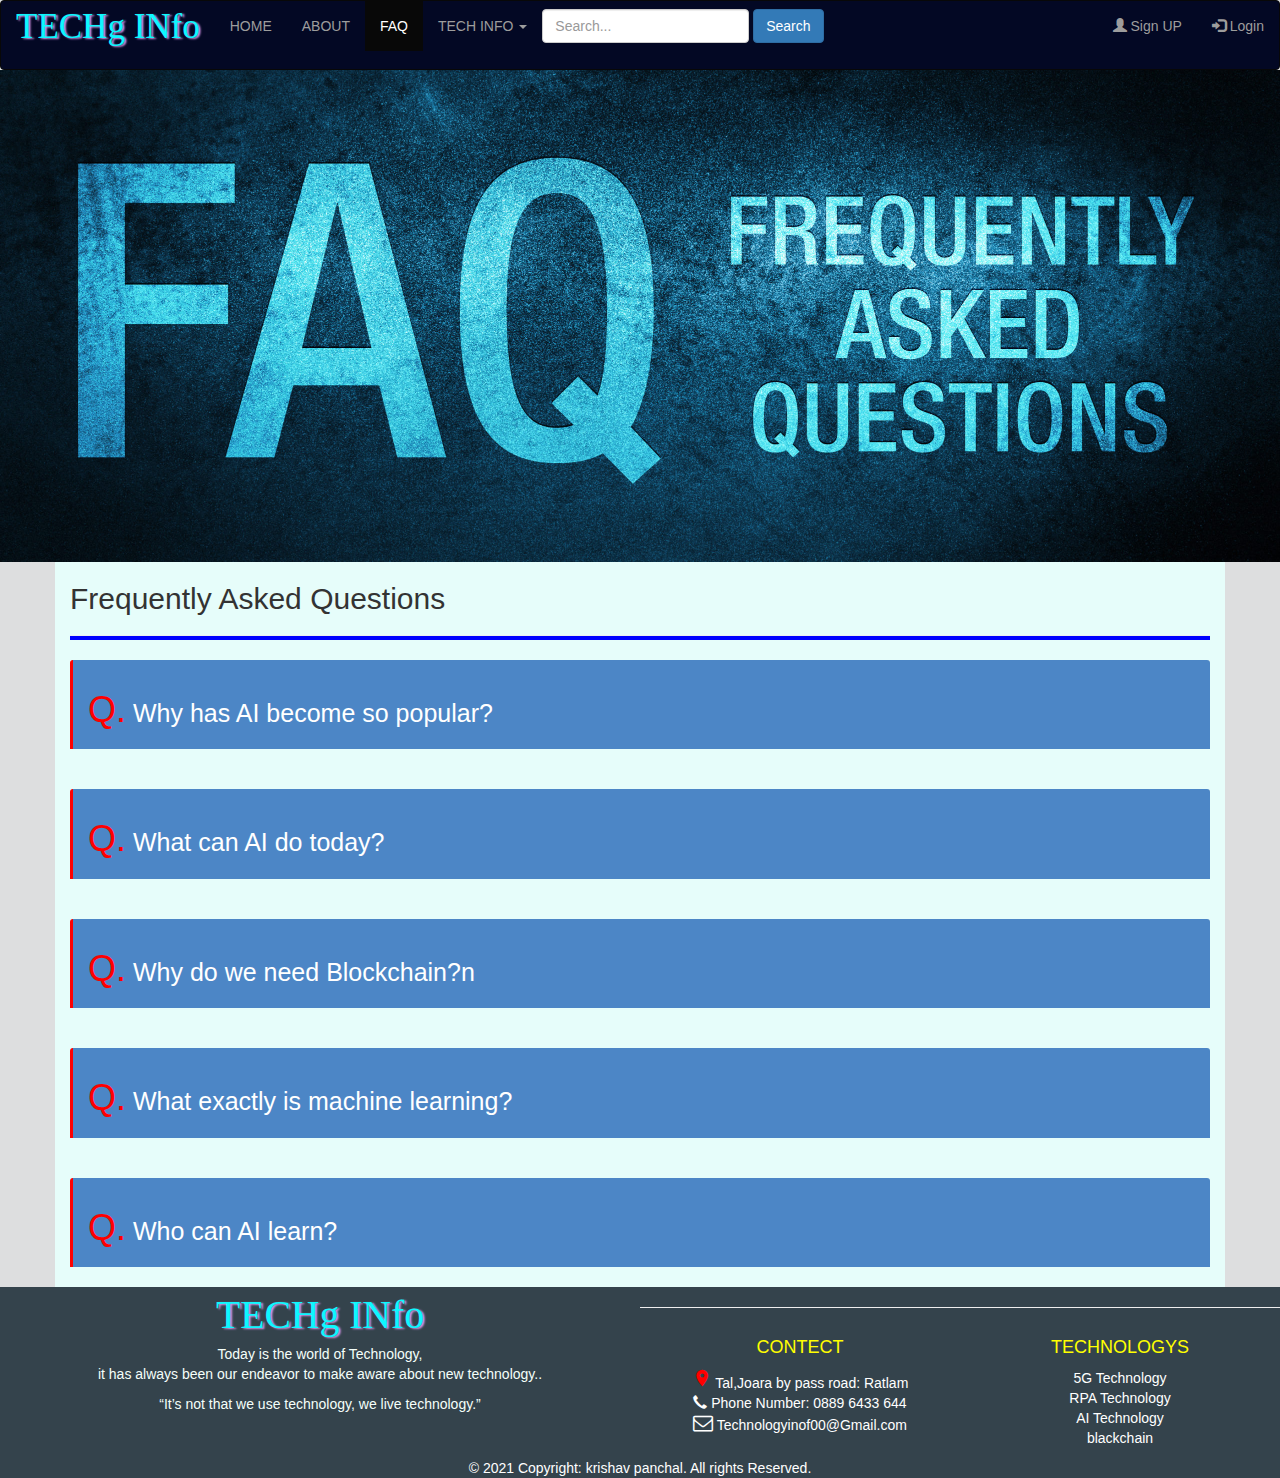
<file: Techg Info_Website code/faqpage.html>
<!DOCTYPE html>
<html>
    <head>
        <title>FaQ Page</title>
        <link rel="stylesheet" href="https://maxcdn.bootstrapcdn.com/bootstrap/3.4.1/css/bootstrap.min.css">
        <link href="https://fonts.googleapis.com/icon?family=Material+Icons" rel="stylesheet">
        <link rel="stylesheet" href="https://cdnjs.cloudflare.com/ajax/libs/font-awesome/4.7.0/css/font-awesome.min.css">
        <link rel="stylesheet" href="css/mystylecss.css">
       <meta name="Ai technology" content=" learn about technology of ai  " >
       <meta name="description" content=" learn about technology of ai  " >
       <meta name="keyword" content=" Ai and machine lerning " >
       <meta name="author" content=" kanhaiya panchal  " >
       <meta http-equiv="refresh" content="600">
    </head>
    <body >
        <nav class="navbar navbar-inverse" style="margin-bottom: 0px; background-color:rgb(3, 8, 36); color: black;">
            
            <div class="navbar-header">
                <a href="#" class="navbar-brand">
                  TECHg INfo
                </a>
                
                <button type="button" data-target="#myn" data-toggle="collapse" class="navbar-toggle collapsed">
                    <span class="icon-bar"></span>
                    <span class="icon-bar"></span>
                    <span class="icon-bar"></span>
                </button>
            
            </div>
            <div id="myn" class="collapse navbar-collapse">
                
                <ul class="nav navbar-nav">
                    <li>
                         <a href="index.html"> HOME </a></li>
                    <li> <a href="about.html">ABOUT   </a></li>
                    <li  class="active"> <a href="faqpage.html">FAQ </a></li>
                    <li class="dropdown">
                         <a href="" data-toggle="dropdown">TECH INFO
                         <span class="caret"></span>
                         </a>
                         <ul class="dropdown-menu" id="submenu">
                             <li> <a id="submenu" href="Aipage.html">AI Technology  </a></li>
                             <li> <a id="submenu" href="Rpa_page.html">RPA Technology </a></li>
                             <li> <a id="submenu" href="blockchain.html"> BLOCKCHAIN </a></li>
                             <li> <a id="submenu" href="fiveg_page.html"> 5G Technology  </a></li>
                         </ul>

                    </li>
                    
                </ul>
            <!-- login or sign up buttom -->
            <ul class="nav navbar-nav navbar-right">
                <li><a href="signup.html"><span class="glyphicon glyphicon-user"> </span> Sign UP</a></li>   
                <li><a href="loginpage.html"><span class="glyphicon glyphicon-log-in"> </span> Login </a></li>   
            </ul>
            <div>
              <form class="navbar-form">
                   <div class="form-group">
                    <input type="text" placeholder="Search..." class="form-control">
                   </div>
                   <button type="button" class="btn btn-primary">Search</button>
              </form>
            </div>
            
                 
                
            </div>
        </nav>
        <!-- navbar end  -->
<img src="images/Faqpic.jpg" width="100%" alt="faq image"/>

<!-- main containt -->
<div class="container">
    <div class="row">
        <div class="col-md-12 maindivfaq">
            <h2>Frequently Asked Questions</h2><hr style="background-color: blue; height: 4px;">

            <div class="panel-group" id="mypanel">
                <div class="penel panel-warning">

                    <div class="panel-heading " style="background-color: rgba(51, 115, 189, 0.863); border-left:3px solid red;">
                        <h1 class="hed" > Q.<a class="atag-q" href="#panel1" style="color: white;" data-parent="#mypanel" data-toggle="collapse">
                          Why has AI become so popular?</a></h1>
                    </div>
                    <div class="panel-collapse collapse" id="panel1">
                        <div class="panel-body">
                            <p class="paragraph-q"><h1 style="display:inline; color: blue;">A.</h1>
                              The term artificial intelligence was coined in 1956, but AI has become more popular today thanks to increased data volumes, advanced algorithms, and improvements in computing power and storage. Early AI research in the 1950s explored topics like problem solving and symbolic methods.
                            </p>
                        </div>
                    </div></br></br>
      <!-- second q  -->
                    <div class="panel-heading " style="background-color: rgba(51, 115, 189, 0.863); border-left:3px solid red;">
                      <h1 class="hed" > Q.<a class="atag-q" href="#panel2" style="color: white;" data-parent="#mypanel" data-toggle="collapse">
                        What can AI do today?</a></h1>
                  </div>
                  <div class="panel-collapse collapse" id="panel2">
                      <div class="panel-body">
                          <p class="paragraph-q"><h1 style="display:inline; color: blue;">A.</h1>
                            There are so many amazing ways machine vision is used today, including enabling self-driving cars, facial recognition for police work, payment portals, and more. In manufacturing, the ability for machines to see helps in predictive maintenance and product quality control.

                          </p>
                      </div>
                  </div></br></br>
      <!-- third q  -->
                  <div class="panel-heading " style="background-color: rgba(51, 115, 189, 0.863); border-left:3px solid red;">
                    <h1 class="hed" > Q.<a class="atag-q" style="color: white;" href="#panel3" data-parent="#mypanel" data-toggle="collapse"> 
                      Why do we need Blockchain?n</a></h1>
                </div>
                <div class="panel-collapse collapse" id="panel3">
                    <div class="panel-body">
                        <p class="paragraph-q"><h1 style="display:inline; color: blue;">A.</h1>
                          Blockchain is a better, safer way to record activity and keep data fresh, while maintaining a record of its history. The data can't be corrupted by anyone or accidentally deleted, and you benefit from both a historical trail of data, plus an instantly up-to-date record.

                        </p>
                    </div>
                </div></br></br>
      <!-- fouth q  -->
                <div class="panel-heading " style="background-color: rgba(51, 115, 189, 0.863); border-left:3px solid red;">
                  <h1 class="hed" > Q.<a class="atag-q" href="#panel4" style="color: white; " data-parent="#mypanel" data-toggle="collapse">
                    What exactly is machine learning?</a></h1>
              </div>
              <div class="panel-collapse collapse" id="panel4">
                  <div class="panel-body">
                      <p class="paragraph-q"><h1 style="display:inline; color: blue;">A.</h1>
                        Machine learning is an application of artificial intelligence (AI) that provides systems the ability to automatically learn and improve from experience without being explicitly programmed. Machine learning focuses on the development of computer programs that can access data and use it to learn for themselvesMachine learning is an application of artificial intelligence (AI) that provides systems the ability to automatically learn and improve from experience without being explicitly programmed. Machine learning focuses on the development of computer programs that can access data and use it to learn for themselves
                      </p>
                  </div>
              </div></br></br>
      <!-- fifth q  -->
              <div class="panel-heading " style="background-color: rgba(51, 115, 189, 0.863); border-left:3px solid red;">
                <h1 class="hed" > Q.<a class="atag-q" href="#panel5" style="color: white;" data-parent="#mypanel" data-toggle="collapse"> 
                 Who can AI learn?</a></h1>
            </div>
            <div class="panel-collapse collapse" id="panel5">
                <div class="panel-body">
                    <p class="paragraph-q"><h1 style="display:inline; color: blue;">A.</h1>
                      AI is computer based, hence, the need for basic knowledge of a programming (computer) language. It's important you now that as a beginner looking to learn artificial intelligence you don't need to meet all these basic requirement on an advanced level; you just need basic knowledge of them.
                    </p>
                </div>
            </div>


                </div>
            </div>

           
        </div>
    </div>
</div>







<!-- Footer -->
<footer class="page-footer font-small blue pt-4" style="background-color: rgba(29, 46, 56, 0.877);">

    <div class="container-fluid text-center text-md-left">

      <div class="row">
  
        <div class="col-md-6 mt-md-0 mt-3">

         
          <div>
            <a href="" class="foterlogo">
              TECHg INfo
              
             </a>
          </div>
          <p style="color: mintcream; box-shadow: cyan;"> Today is the world of Technology,</br> it has always been our endeavor to make aware about new technology..</p>
          <p style="color: mintcream;">“It’s not that we use technology, we live technology.”</p>
        </div>
        
  
        <hr class="clearfix w-100 d-md-none pb-3">
  
        
        <div class="col-md-3 mb-md-0 mb-3">
  
          
          <h5 class="text-uppercase">Contect</h5>
  
          <ul class="list-unstyled">
            <li>
              <a href="#!" id="contect">  <i class="material-icons" style="font-size:20px;color:red">place </i> Tal,Joara by pass road: Ratlam</a>
            </li>
            <li>
              <a href="#!" id="contect">  <span class="glyphicon glyphicon-earphone"></span></i> Phone Number: 0889 6433 644</a>
            </li>
            <li>
              <a href="#!" id="contect"> <i style="font-size:20px" class="fa">&#xf003;</i> Technologyinof00@Gmail.com</a>
            </li>
           
          </ul>
  
        </div>
        

  
        <div class="col-md-3 mb-md-0 mb-3">
  
  
          <h5 class="text-uppercase" >Technologys</h5>
  
          <ul class="list-unstyled">
            <li>
              <a href="fiveg_page.html" class="foter-a-tag">5G Technology</a>
            </li>
            <li>
              <a href="Rpa_page.html" class="foter-a-tag">RPA Technology</a>
            </li>
            <li>
              <a href="Aipage.html" class="foter-a-tag">AI Technology</a>
            </li>
            <li>
              <a href="blockchain.html" class="foter-a-tag">blackchain</a>
            </li>
          </ul>
  
        </div>
  
      </div>
    
  
    </div>
    <!-- Footer Links -->
  
    <!-- Copyright -->
    <div class="footer-copyright text-center py-3" style="color: white;">&copy; 2021 Copyright:
      <a href="" style="color: white;"> krishav panchal</a>. All rights Reserved.
    </div>
    <!-- Copyright -->
  
  </footer>
  <!-- Footer -->





        <script src="https://ajax.googleapis.com/ajax/libs/jquery/3.5.1/jquery.min.js"></script>
        <script src="https://maxcdn.bootstrapcdn.com/bootstrap/3.4.1/js/bootstrap.min.js"></script>
    </body>
</html>
</file>
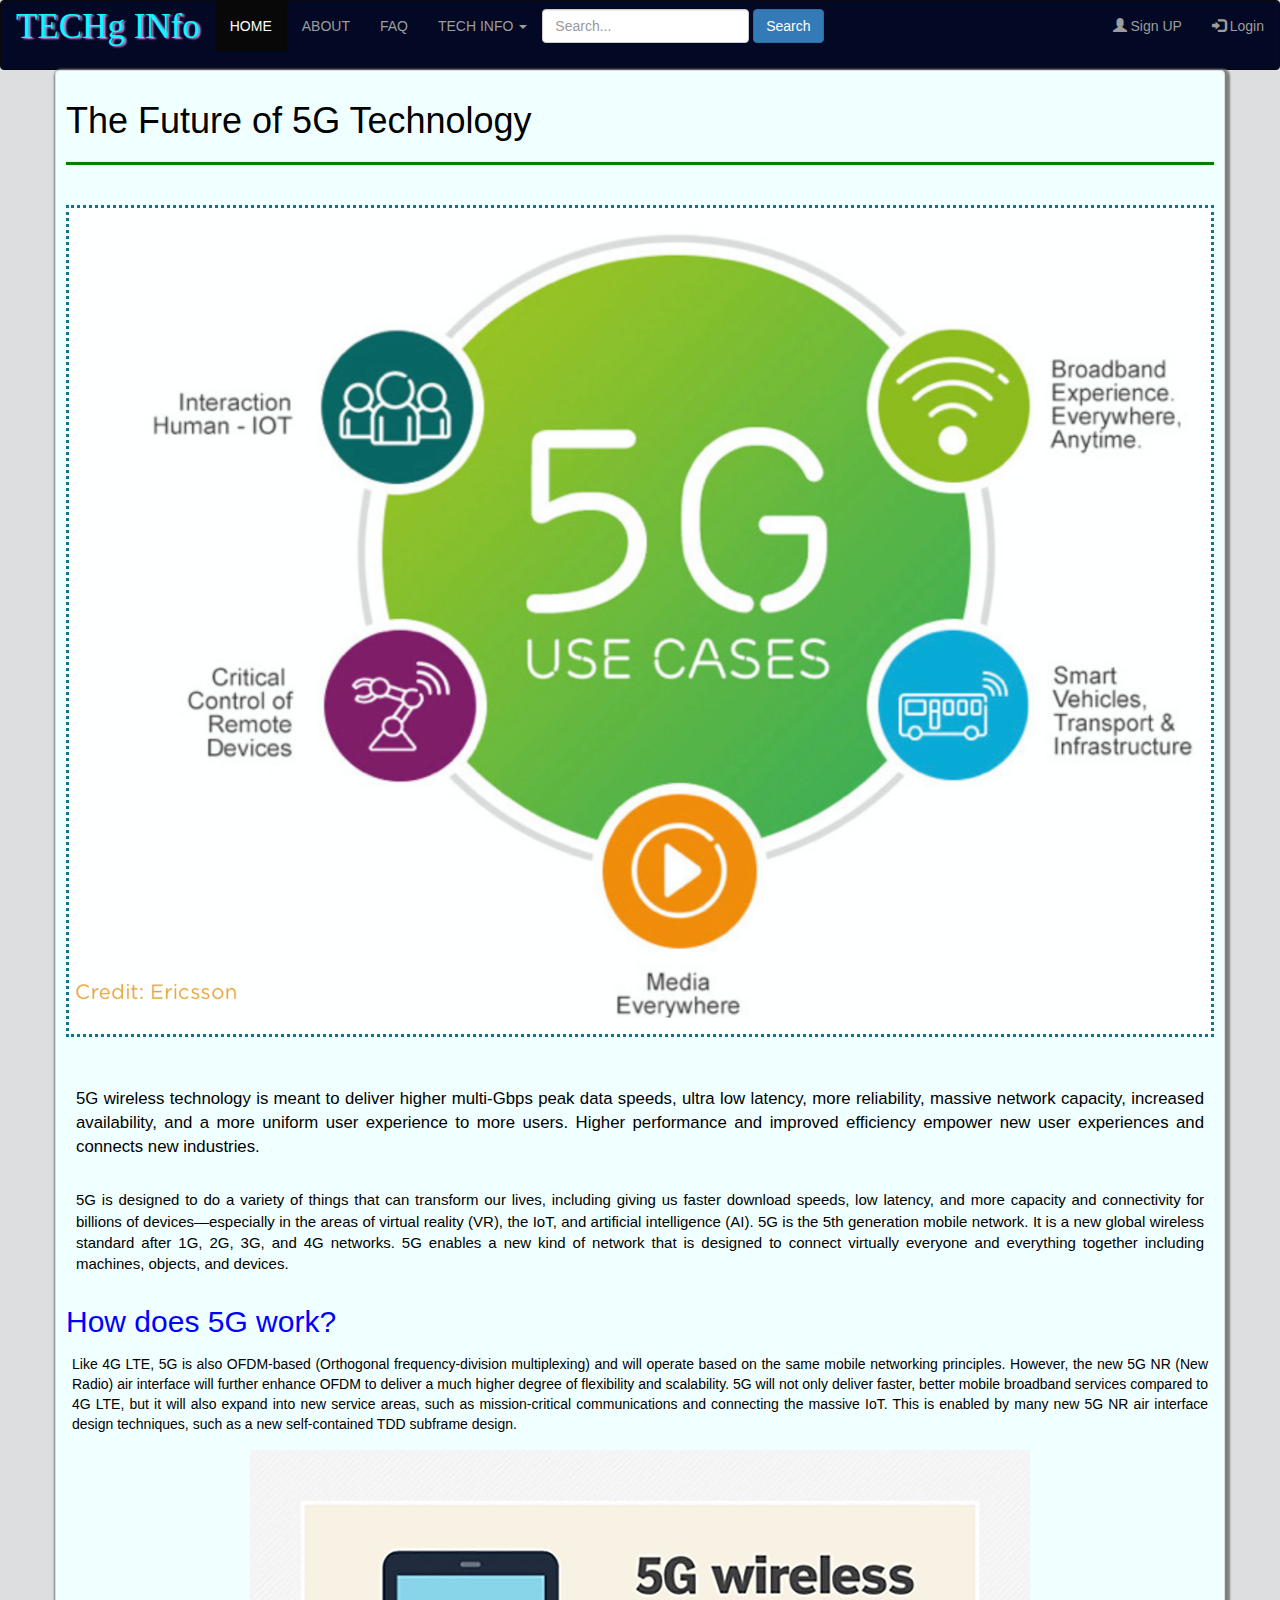
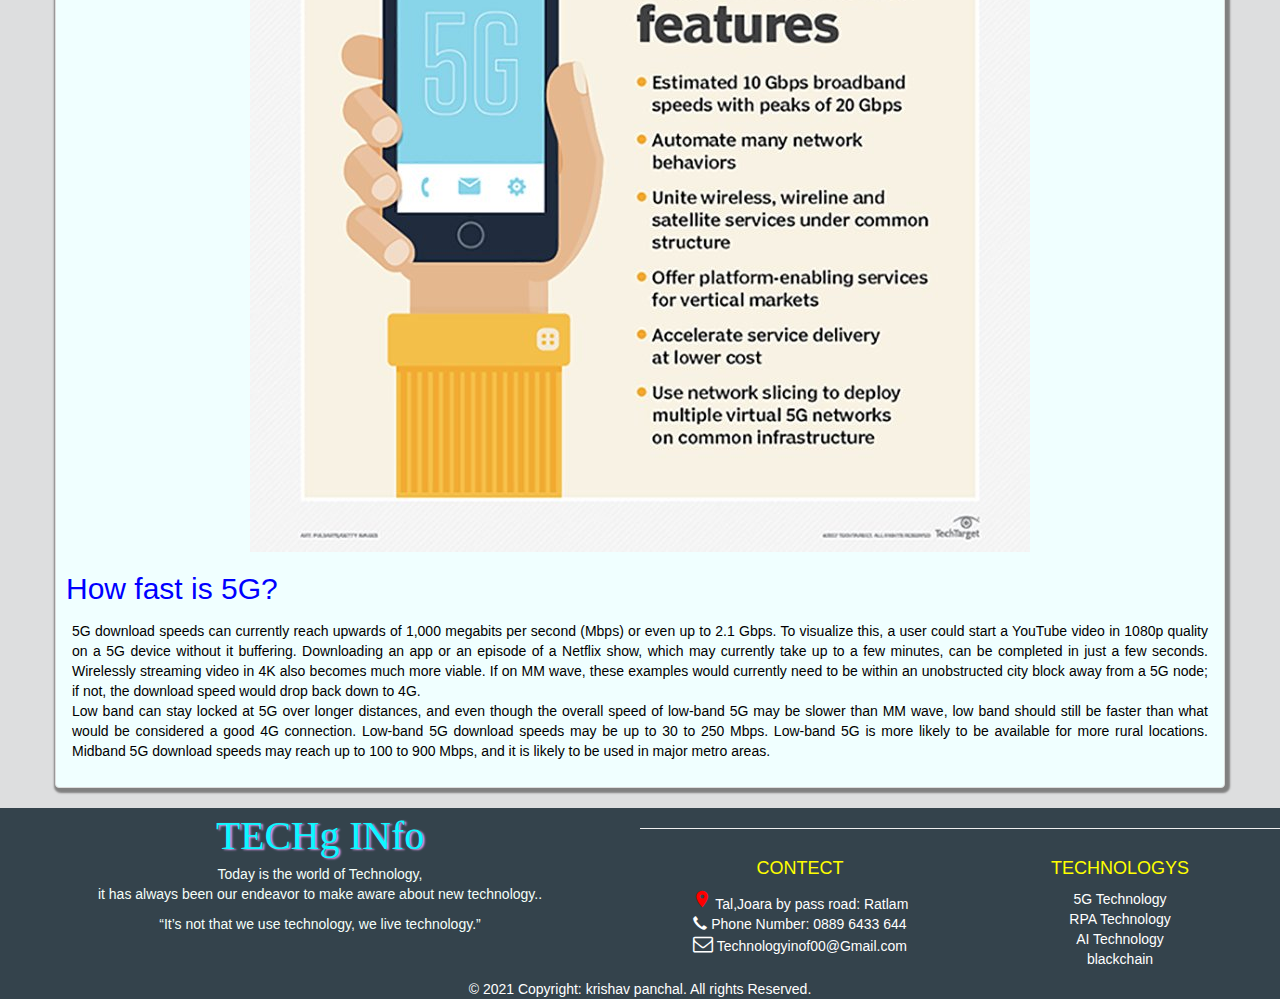
<file: Techg Info_Website code/fiveg_page.html>
<!DOCTYPE html>
<html>
    <head>
        <title> 5G technology</title>
        <link rel="stylesheet" href="https://maxcdn.bootstrapcdn.com/bootstrap/3.4.1/css/bootstrap.min.css">
        <link href="https://fonts.googleapis.com/icon?family=Material+Icons" rel="stylesheet">
        <link rel="stylesheet" href="https://cdnjs.cloudflare.com/ajax/libs/font-awesome/4.7.0/css/font-awesome.min.css">
        <link rel="stylesheet" href="css/mystylecss.css">
       <meta name="Ai technology" content=" learn about technology of ai  " >
       <meta name="description" content=" learn about technology of ai  " >
       <meta name="keyword" content=" Ai and machine lerning " >
       <meta name="author" content=" kanhaiya panchal  " >
       <meta http-equiv="refresh" content="40">
    </head>
    <body >
        <nav class="navbar navbar-inverse" style="margin-bottom: 0px; background-color:rgb(3, 8, 36); color: black;">
            
            <div class="navbar-header">
                <a href="#" class="navbar-brand">
                  TECHg INfo
                </a>
                
                <button type="button" data-target="#myn" data-toggle="collapse" class="navbar-toggle collapsed">
                    <span class="icon-bar"></span>
                    <span class="icon-bar"></span>
                    <span class="icon-bar"></span>
                </button>
            
            </div>
            <div id="myn" class="collapse navbar-collapse">
                
                <ul class="nav navbar-nav">
                    <li class="active">
                         <a href="index.html"> HOME </a></li>
                    <li> <a href="about.html">ABOUT   </a></li>
                    <li> <a href="faqpage.html">FAQ </a></li>
                    <li class="dropdown">
                         <a href="" data-toggle="dropdown">TECH INFO
                         <span class="caret"></span>
                         </a>
                         <ul class="dropdown-menu" id="submenu">
                             <li> <a id="submenu" href="Aipage.html">AI Technology  </a></li>
                             <li> <a id="submenu" href="Rpa_page.html">RPA Technology </a></li>
                             <li> <a id="submenu" href="blockchain.html"> BLOCKCHAIN </a></li>
                             <li> <a id="submenu" href="#"> 5G Technology  </a></li>
                         </ul>

                    </li>
                    
                </ul>
            <!-- login or sign up buttom -->
            <ul class="nav navbar-nav navbar-right">
                <li><a href="signup.html"><span class="glyphicon glyphicon-user"> </span> Sign UP</a></li>   
                <li><a href="loginpage.html"><span class="glyphicon glyphicon-log-in"> </span> Login </a></li>   
            </ul>
            <div>
              <form class="navbar-form">
                   <div class="form-group">
                    <input type="text" placeholder="Search..." class="form-control">
                   </div>
                   <button type="button" class="btn btn-primary">Search</button>
              </form>
            </div>
            
                 
                
            </div>
        </nav>
        <!-- navbar end  -->

<div class="container">
    <div class="row">
        <div class="col-ex-12 col-lg-12 thumbnail Aiclass">
            <h1>The Future of 5G Technology</h1> <hr style="background-color: green; height: 3px;" > </br>
            <img src="images/fiveg.png" alt="ai image" class="imgai"/></br></br>
            <p class="paragraph">
                5G wireless technology is meant to deliver higher multi-Gbps peak data speeds, ultra low latency, more reliability, massive network capacity, increased availability, and a more uniform user experience to more users. 
                Higher performance and improved efficiency empower new user experiences and connects new industries.
            </p>

            <p class="paragraph2">
                5G is designed to do a variety of things that can transform our lives, including giving us faster download speeds, low latency, and more capacity and connectivity for billions of devices—especially in the areas of virtual reality (VR), the IoT, and artificial intelligence (AI).

                5G is the 5th generation mobile network. It is a new global wireless standard after 1G, 2G, 3G, and 4G networks. 5G enables a new kind of network that is designed to connect virtually everyone and everything together including machines, objects, and devices.
    
            </p>
            <h2 style="color: blue;"> How does 5G work?</h2>
            <p style="padding: 6px; text-align: justify;">
                Like 4G LTE, 5G is also OFDM-based (Orthogonal frequency-division multiplexing) and will operate based on the same mobile networking principles. However, the new 5G NR (New Radio) air interface will further enhance OFDM to deliver a much higher degree of flexibility and scalability.
                5G will not only deliver faster, better mobile broadband services compared to 4G LTE, but it will also expand into new service areas, such as mission-critical communications and connecting the massive IoT. 
                This is enabled by many new 5G NR air interface design techniques, such as a new self-contained TDD subframe design.
            </p>
            <img src="images/5g_feature.jpg"/>

            <h2 style="color: blue; text-align: 6px;"> How fast is 5G?</h2>
            <p style="text-align: justify; padding: 6px;">
                5G download speeds can currently reach upwards of 1,000 megabits per second (Mbps) or even up to 2.1 Gbps. To visualize this, a user could start a YouTube video in 1080p quality on a 5G device without it buffering. Downloading an app or an episode of a Netflix show, which may currently take up to a few minutes, can be completed in just a few seconds. Wirelessly streaming video in 4K also becomes much more viable. If on MM wave, these examples would currently need to be within an unobstructed city block away from a 5G node; if not, the download speed would drop back down to 4G.
            </br>
                Low band can stay locked at 5G over longer distances, and even though the overall speed of low-band 5G may be slower than MM wave, low band should still be faster than what would be considered a good 4G connection. Low-band 5G download speeds may be up to 30 to 250 Mbps. Low-band 5G is more likely to be available for more rural locations. Midband 5G download speeds may reach up to 100 to 900 Mbps, and it is likely to be used in major metro areas.
            </p>
          

            
        </div>

    </div>
</div>




<!-- Footer -->
<footer class="page-footer font-small blue pt-4" style="background-color: rgba(29, 46, 56, 0.877);">

  <div class="container-fluid text-center text-md-left">

    <div class="row">

      <div class="col-md-6 mt-md-0 mt-3">

       
        <div>
          <a href="" class="foterlogo">
            TECHg INfo
            
           </a>
        </div>
        <p style="color: mintcream; box-shadow: cyan;"> Today is the world of Technology,</br> it has always been our endeavor to make aware about new technology..</p>
        <p style="color: mintcream;">“It’s not that we use technology, we live technology.”</p>
      </div>
      

      <hr class="clearfix w-100 d-md-none pb-3">

      
      <div class="col-md-3 mb-md-0 mb-3">

        
        <h5 class="text-uppercase">Contect</h5>

        <ul class="list-unstyled">
          <li>
            <a href="#!" id="contect">  <i class="material-icons" style="font-size:20px;color:red">place </i> Tal,Joara by pass road: Ratlam</a>
          </li>
          <li>
            <a href="#!" id="contect">  <span class="glyphicon glyphicon-earphone"></span></i> Phone Number: 0889 6433 644</a>
          </li>
          <li>
            <a href="#!" id="contect"> <i style="font-size:20px" class="fa">&#xf003;</i> Technologyinof00@Gmail.com</a>
          </li>
         
        </ul>

      </div>
      


      <div class="col-md-3 mb-md-0 mb-3">


        <h5 class="text-uppercase" >Technologys</h5>

        <ul class="list-unstyled">
          <li>
            <a href="#!" class="foter-a-tag">5G Technology</a>
          </li>
          <li>
            <a href="Rpa_page.html" class="foter-a-tag">RPA Technology</a>
          </li>
          <li>
            <a href="Aipage.html" class="foter-a-tag">AI Technology</a>
          </li>
          <li>
            <a href="blockchain.html" class="foter-a-tag">blackchain</a>
          </li>
        </ul>

      </div>

    </div>
  

  </div>
  <!-- Footer Links -->

  <!-- Copyright -->
  <div class="footer-copyright text-center py-3" style="color: white;">&copy; 2021 Copyright:
    <a href="" style="color: white;"> krishav panchal</a>. All rights Reserved.
  </div>
  <!-- Copyright -->

</footer>
<!-- Footer -->





      <script src="https://ajax.googleapis.com/ajax/libs/jquery/3.5.1/jquery.min.js"></script>
      <script src="https://maxcdn.bootstrapcdn.com/bootstrap/3.4.1/js/bootstrap.min.js"></script>
  </body>
</html>
</file>
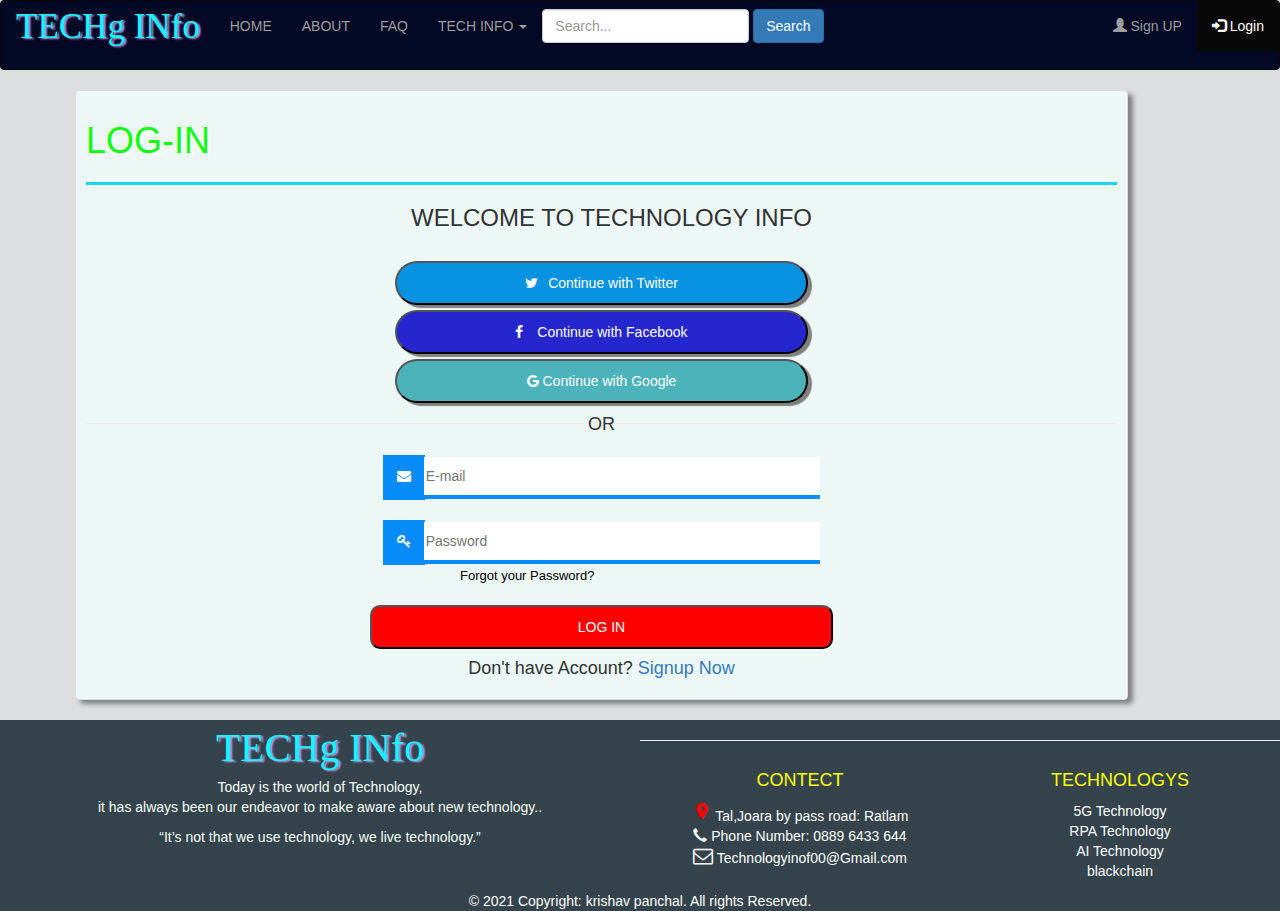
<file: Techg Info_Website code/loginpage.html>
<!DOCTYPE html>
<html>
    <head>
        <title>login page</title>
        <link rel="stylesheet" href="https://maxcdn.bootstrapcdn.com/bootstrap/3.4.1/css/bootstrap.min.css">
        <link href="https://fonts.googleapis.com/icon?family=Material+Icons" rel="stylesheet">
        <link rel="stylesheet" href="https://cdnjs.cloudflare.com/ajax/libs/font-awesome/4.7.0/css/font-awesome.min.css">
        <link rel="stylesheet" href="css/mystylecss.css">
       
    </head>
    <body >
        <nav class="navbar navbar-inverse" style="margin-bottom: 0px; background-color:rgb(3, 8, 36); color: black;">
            
            <div class="navbar-header">
                <a href="#" class="navbar-brand">
                  TECHg INfo
                </a>
                
                <button type="button" data-target="#myn" data-toggle="collapse" class="navbar-toggle collapsed">
                    <span class="icon-bar"></span>
                    <span class="icon-bar"></span>
                    <span class="icon-bar"></span>
                </button>
            
            </div>
            <div id="myn" class="collapse navbar-collapse">
                
                <ul class="nav navbar-nav">
                    <li >
                         <a href="index.html"> HOME </a></li>
                    <li> <a href="about.html">ABOUT   </a></li>
                    <li> <a href="faqpage.html">FAQ </a></li>
                    <li class="dropdown">
                         <a href="" data-toggle="dropdown">TECH INFO
                         <span class="caret"></span>
                         </a>
                         <ul class="dropdown-menu" id="submenu">
                             <li> <a id="submenu" href="Aipage.html">AI Technology  </a></li>
                             <li> <a id="submenu" href="blockchain.html"> BLOCKCHAIN </a></li>
                             <li> <a id="submenu" href="Rpa_page.html"> RPA </a></li>
                             <li> <a id="submenu" href="fiveg_page.html"> 5G Technology  </a></li>
                         </ul>

                    </li>
                    
                </ul>
            <!-- login or sign up buttom -->
            <ul class="nav navbar-nav navbar-right">
                <li ><a href="signup.html"><span class="glyphicon glyphicon-user"> </span> Sign UP</a></li>   
                <li class="active"><a href="#"><span class="glyphicon glyphicon-log-in"> </span> Login </a></li>   
            </ul>
            <div>
              <form class="navbar-form">
                   <div class="form-group">
                    <input type="text" placeholder="Search..." class="form-control">
                   </div>
                   <button type="button" class="btn btn-primary">Search</button>
              </form>
            </div>
            
                 
                
            </div>
        </nav>
        <!-- navbar end  -->

<div class="container">
    <div class="row">
        <div class="col-lg-12 col-md-12 thumbnail color">
            <div>
                <form action="#" method="POST">
                    <h1 class="signheding">LOG-IN</h1><hr style="background-color: rgb(26, 215, 240); height:3px;">

            </div>
             <div class="text-center">

              <div >
                <h3 style="margin-left:20px;"> WELCOME TO TECHNOLOGY INFO </h3></br>
                <button class="twitter"><i class="fa fa-twitter"></i>Continue with Twitter</button></br>
                <button class="facebk"><i class="fa fa-facebook-f"></i> Continue with Facebook</button></br>
                <button class="facebk" style="background-color: rgb(76, 179, 187);"><i class="fa fa-google"></i> Continue with Google</button>
                <hr class="mx-4 "style="background-color:rgb(87, 87, 92);" >
                <h4 class="text-center" style=" margin-top: -29px;">OR</h4>
              </div>
                                  
                    <div class="input-container">
                        <i class="fa fa-envelope icon icontag"></i>
                        <input class="input-field" type="email" placeholder="E-mail" name="email"></input>
                    </div>
                    <div class="input-container">
                        <i class="fa fa-key icontag"></i>
                        <input class="input-field" type="password" placeholder="Password" name="password"></input></br>
                        <a href="#" class="aforgot " >Forgot your Password?</a>
                    </div>
                   
                    <button class="buttinsign" style="background-color: red;" type="button" >LOG IN </button>
                     <h4> Don't have Account? <a href="signup.html"> Signup Now</a> </h4>
                </form>

            </div>
           
                                         

        </div>
    </div>
</div>


<!-- Footer -->
<footer class="page-footer font-small blue pt-4" style="background-color: rgba(29, 46, 56, 0.877);">

  <div class="container-fluid text-center text-md-left">

    <div class="row">

      <div class="col-md-6 mt-md-0 mt-3">

       
        <div>
          <a href="" class="foterlogo">
            TECHg INfo
            
           </a>
        </div>
        <p style="color: mintcream; box-shadow: cyan;"> Today is the world of Technology,</br> it has always been our endeavor to make aware about new technology..</p>
        <p style="color: mintcream;">“It’s not that we use technology, we live technology.”</p>
      </div>
      

      <hr class="clearfix w-100 d-md-none pb-3">

      
      <div class="col-md-3 mb-md-0 mb-3">

        
        <h5 class="text-uppercase">Contect</h5>

        <ul class="list-unstyled">
          <li>
            <a href="#!" id="contect">  <i class="material-icons" style="font-size:20px;color:red">place </i> Tal,Joara by pass road: Ratlam</a>
          </li>
          <li>
            <a href="#!" id="contect">  <span class="glyphicon glyphicon-earphone"></span></i> Phone Number: 0889 6433 644</a>
          </li>
          <li>
            <a href="#!" id="contect"> <i style="font-size:20px" class="fa">&#xf003;</i> Technologyinof00@Gmail.com</a>
          </li>
         
        </ul>

      </div>
      


      <div class="col-md-3 mb-md-0 mb-3">


        <h5 class="text-uppercase" >Technologys</h5>

        <ul class="list-unstyled">
          <li>
            <a href="fiveg_page.html" class="foter-a-tag">5G Technology</a>
          </li>
          <li>
            <a href="Rpa_page.html" class="foter-a-tag">RPA Technology</a>
          </li>
          <li>
            <a href="Aipage.html" class="foter-a-tag">AI Technology</a>
          </li>
          <li>
            <a href="blockchain.html" class="foter-a-tag">blackchain</a>
          </li>
        </ul>

      </div>

    </div>
  

  </div>
  <!-- Footer Links -->

  <!-- Copyright -->
  <div class="footer-copyright text-center py-3" style="color: white;">&copy; 2021 Copyright:
    <a href="" style="color: white;"> krishav panchal</a>. All rights Reserved.
  </div>
  <!-- Copyright -->

</footer>
<!-- Footer -->





      <script src="https://ajax.googleapis.com/ajax/libs/jquery/3.5.1/jquery.min.js"></script>
      <script src="https://maxcdn.bootstrapcdn.com/bootstrap/3.4.1/js/bootstrap.min.js"></script>
  </body>
</html>
</file>
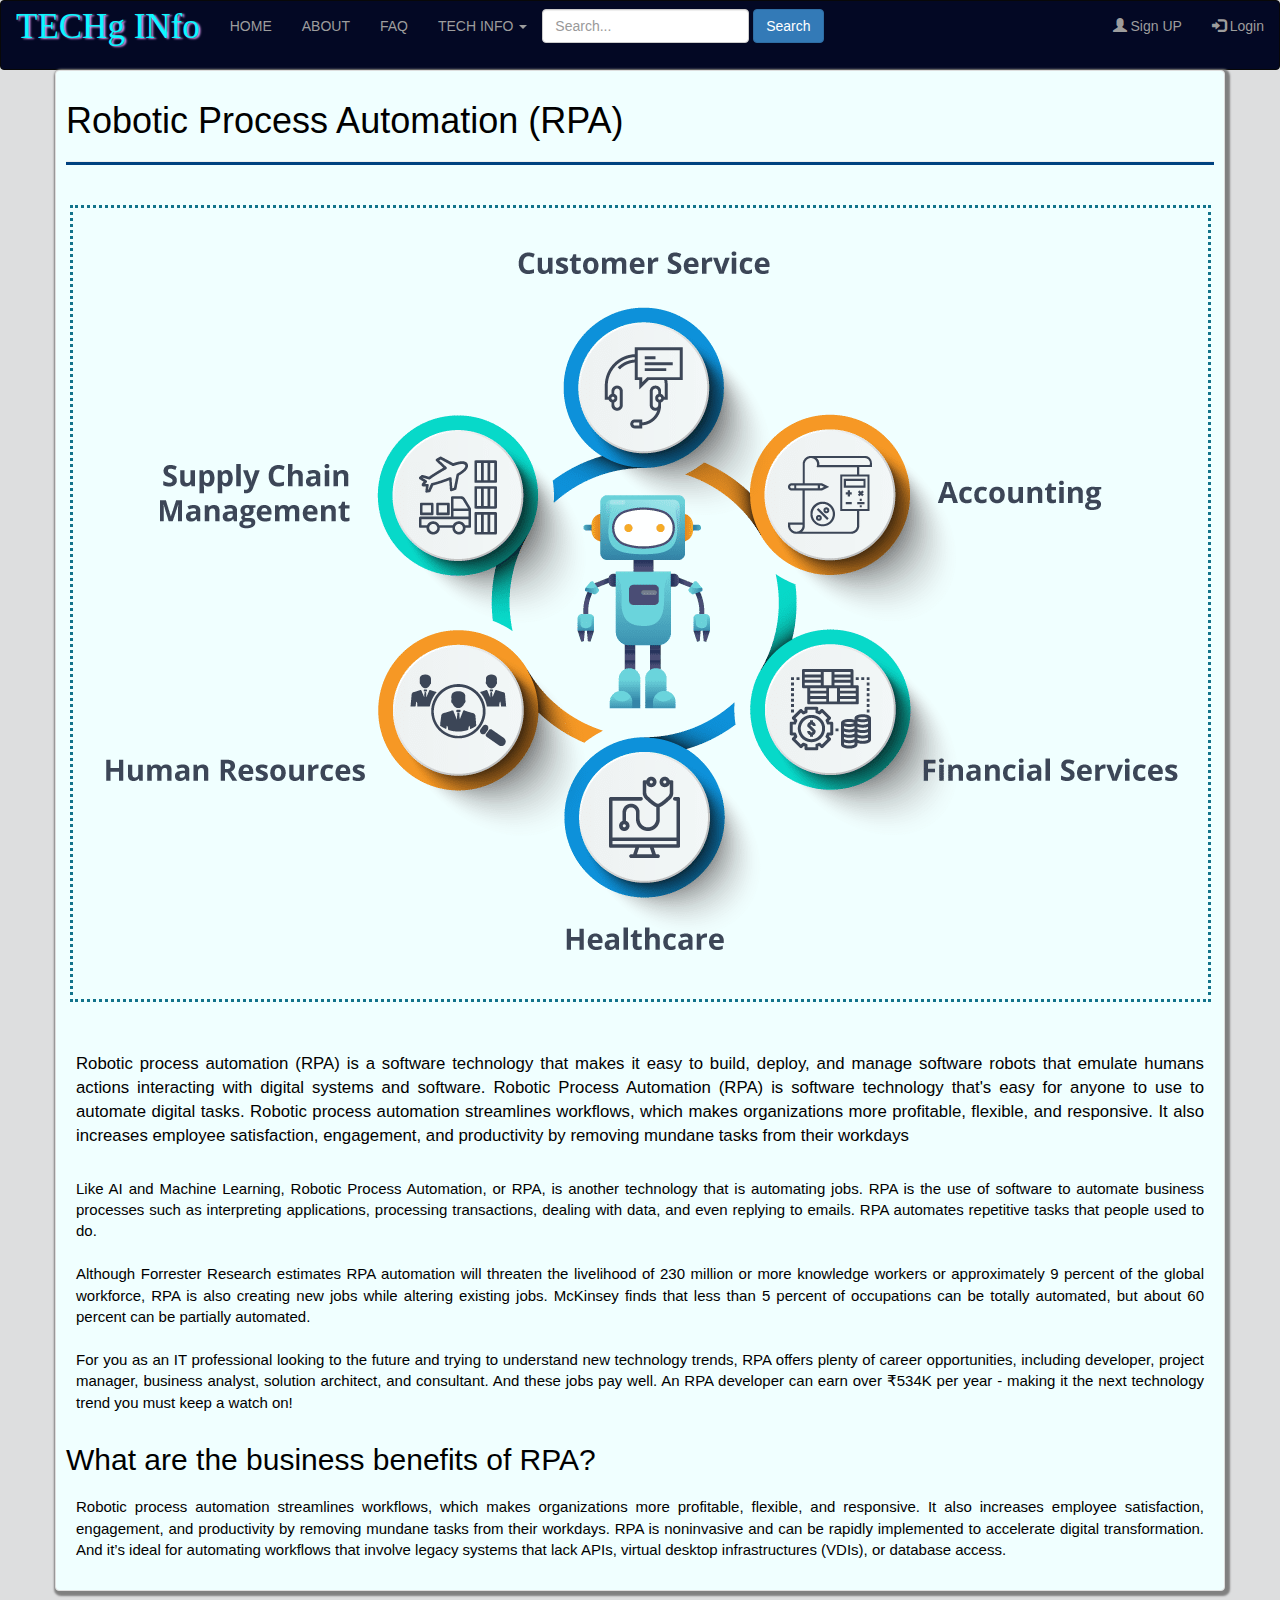
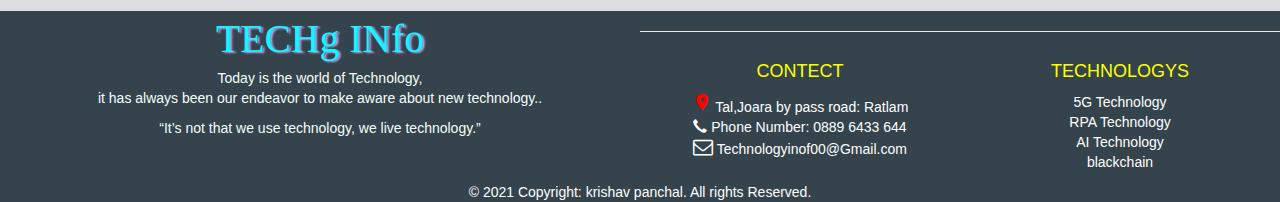
<file: Techg Info_Website code/Rpa_page.html>
<!DOCTYPE html>
<html>
    <head>
        <title>PRA Page</title>
        <link rel="stylesheet" href="https://maxcdn.bootstrapcdn.com/bootstrap/3.4.1/css/bootstrap.min.css">
        <link href="https://fonts.googleapis.com/icon?family=Material+Icons" rel="stylesheet">
        <link rel="stylesheet" href="https://cdnjs.cloudflare.com/ajax/libs/font-awesome/4.7.0/css/font-awesome.min.css">
        <link rel="stylesheet" href="css/mystylecss.css">
       <meta name="Ai technology" content=" learn about technology of ai  " >
       <meta name="description" content=" learn about technology of ai  " >
       <meta name="keyword" content=" Ai and machine lerning " >
       <meta name="author" content=" kanhaiya panchal  " >
       <meta http-equiv="refresh" content="40">
    </head>
    <body >
        <nav class="navbar navbar-inverse" style="margin-bottom: 0px; background-color:rgb(3, 8, 36); color: black;">
            
            <div class="navbar-header">
                <a href="#" class="navbar-brand">
                  TECHg INfo
                </a>
                
                <button type="button" data-target="#myn" data-toggle="collapse" class="navbar-toggle collapsed">
                    <span class="icon-bar"></span>
                    <span class="icon-bar"></span>
                    <span class="icon-bar"></span>
                </button>
            
            </div>
            <div id="myn" class="collapse navbar-collapse">
                
                <ul class="nav navbar-nav">
                    <li>
                         <a href="index.html"> HOME </a></li>
                    <li> <a href="about_test.html">ABOUT   </a></li>
                    <li> <a href="faqpage.html">FAQ </a></li>
                    <li class="dropdown">
                         <a href="" data-toggle="dropdown">TECH INFO
                         <span class="caret"></span>
                         </a>
                         <ul class="dropdown-menu" id="submenu">
                             <li> <a id="submenu" href="Aipage.html">AI Technology  </a></li>
                             <li  class="active"> <a id="submenu" href="Rpa_page.html">RPA Technology </a></li>
                             <li> <a id="submenu" href="blockchain.html"> BLOCKCHAIN </a></li>
                             <li> <a id="submenu" href="fiveg_page.html"> 5G Technology  </a></li>
                         </ul>

                    </li>
                    
                </ul>
            <!-- login or sign up buttom -->
            <ul class="nav navbar-nav navbar-right">
                <li><a href="signup.html"><span class="glyphicon glyphicon-user"> </span> Sign UP</a></li>   
                <li><a href="loginpage.html"><span class="glyphicon glyphicon-log-in"> </span> Login </a></li>   
            </ul>
            <div>
              <form class="navbar-form">
                   <div class="form-group">
                    <input type="text" placeholder="Search..." class="form-control">
                   </div>
                   <button type="button" class="btn btn-primary">Search</button>
              </form>
            </div>
            
                 
                
            </div>
        </nav>
        <!-- navbar end  -->

<div class="container">
    <div class="row">
        <div class="col-ex-12 col-lg-12 thumbnail Aiclass">
            <h1>Robotic Process Automation (RPA)</h1> <hr style="background-color: rgb(0, 66, 128); height: 3px;" > </br>
            <img src="images/rpaimg.png" alt="rpa image" class="imgai"/></br></br>

            <p class="paragraph">
                Robotic process automation (RPA) is a software technology that makes it easy to build, deploy, and manage software robots that emulate humans actions interacting with digital systems and software.
                Robotic Process Automation (RPA) is software technology that's easy for anyone to use to automate digital tasks. Robotic process automation streamlines workflows, which makes organizations more profitable, flexible, and responsive. It also increases employee satisfaction, engagement, and productivity by removing mundane tasks from their workdays
            </p>

            <p class="paragraph2">
                 Like AI and Machine Learning, Robotic Process Automation, or RPA, is another technology that is automating jobs. RPA is the use of software to automate business processes such as interpreting applications, processing transactions, dealing with data, and even replying to emails. RPA automates repetitive tasks that people used to do. 
                </br></br>
                 Although Forrester Research estimates RPA automation will threaten the livelihood of 230 million or more knowledge workers or approximately 9 percent of the global workforce, RPA is also creating new jobs while altering existing jobs. McKinsey finds that less than 5 percent of occupations can be totally automated, but about 60 percent can be partially automated.
                 </br> </br> 
                 For you as an IT professional looking to the future and trying to understand new technology trends, RPA offers plenty of career opportunities, including developer, project manager, business analyst, solution architect, and consultant. And these jobs pay well. An RPA developer can earn over ₹534K per year - making it the next technology trend you must keep a watch on!
            

            <h2>What are the business benefits of RPA?</h2>
            <p class="paragraph2">
               Robotic process automation streamlines workflows, which makes organizations more profitable, flexible, and responsive. It also increases employee satisfaction, engagement, and productivity by removing mundane tasks from their workdays.

               RPA is noninvasive and can be rapidly implemented to accelerate digital transformation. And it’s ideal for automating workflows that involve legacy systems that lack APIs, virtual desktop infrastructures (VDIs), or database access. 
            </p>
            </p>
          

            
        </div>

    </div>
</div>




<!-- Footer -->
<footer class="page-footer font-small blue pt-4" style="background-color: rgba(29, 46, 56, 0.877);">

  <div class="container-fluid text-center text-md-left">

    <div class="row">

      <div class="col-md-6 mt-md-0 mt-3">

       
        <div>
          <a href="" class="foterlogo">
            TECHg INfo
            
           </a>
        </div>
        <p style="color: mintcream; box-shadow: cyan;"> Today is the world of Technology,</br> it has always been our endeavor to make aware about new technology..</p>
        <p style="color: mintcream;">“It’s not that we use technology, we live technology.”</p>
      </div>
      

      <hr class="clearfix w-100 d-md-none pb-3">

      
      <div class="col-md-3 mb-md-0 mb-3">

        
        <h5 class="text-uppercase">Contect</h5>

        <ul class="list-unstyled">
          <li>
            <a href="#!" id="contect">  <i class="material-icons" style="font-size:20px;color:red">place </i> Tal,Joara by pass road: Ratlam</a>
          </li>
          <li>
            <a href="#!" id="contect">  <span class="glyphicon glyphicon-earphone"></span></i> Phone Number: 0889 6433 644</a>
          </li>
          <li>
            <a href="#!" id="contect"> <i style="font-size:20px" class="fa">&#xf003;</i> Technologyinof00@Gmail.com</a>
          </li>
         
        </ul>

      </div>
      


      <div class="col-md-3 mb-md-0 mb-3">


        <h5 class="text-uppercase" >Technologys</h5>

        <ul class="list-unstyled">
          <li>
            <a href="fiveg_page.html" class="foter-a-tag">5G Technology</a>
          </li>
          <li>
            <a href="Rpa_page.html" class="foter-a-tag">RPA Technology</a>
          </li>
          <li>
            <a href="Aipage.html" class="foter-a-tag">AI Technology</a>
          </li>
          <li>
            <a href="blockchain.html" class="foter-a-tag">blackchain</a>
          </li>
        </ul>

      </div>

    </div>
  

  </div>
  <!-- Footer Links -->

  <!-- Copyright -->
  <div class="footer-copyright text-center py-3" style="color: white;">&copy; 2021 Copyright:
    <a href="" style="color: white;"> krishav panchal</a>. All rights Reserved.
  </div>
  <!-- Copyright -->

</footer>
<!-- Footer -->





      <script src="https://ajax.googleapis.com/ajax/libs/jquery/3.5.1/jquery.min.js"></script>
      <script src="https://maxcdn.bootstrapcdn.com/bootstrap/3.4.1/js/bootstrap.min.js"></script>
  </body>
</html>
</file>
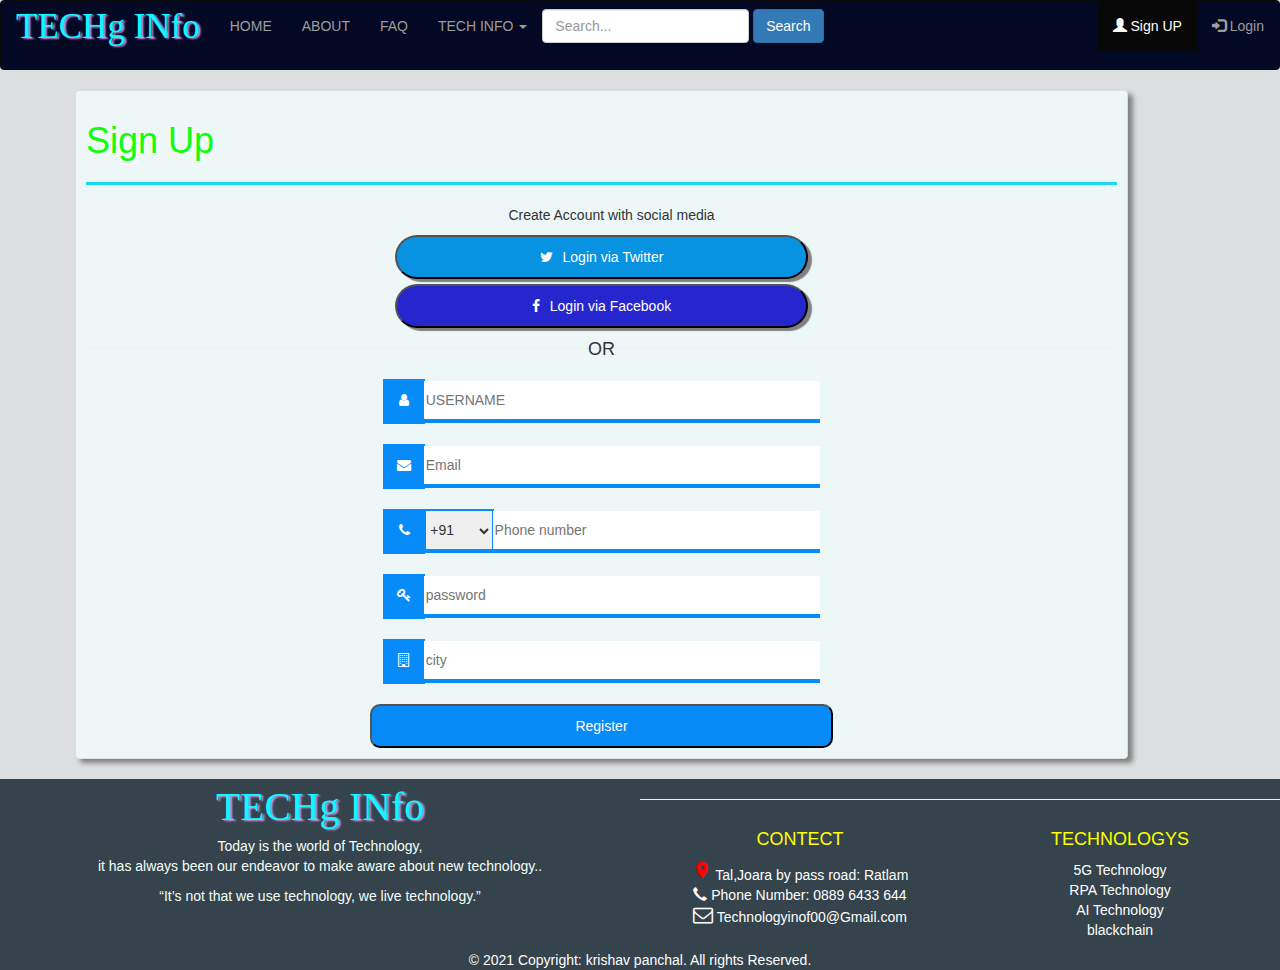
<file: Techg Info_Website code/signup.html>
<!DOCTYPE html>
<html>
    <head>
        <title>sign up page</title>
        <link rel="stylesheet" href="https://maxcdn.bootstrapcdn.com/bootstrap/3.4.1/css/bootstrap.min.css">
        <link href="https://fonts.googleapis.com/icon?family=Material+Icons" rel="stylesheet">
        <link rel="stylesheet" href="https://cdnjs.cloudflare.com/ajax/libs/font-awesome/4.7.0/css/font-awesome.min.css">
        <link rel="stylesheet" href="css/mystylecss.css">
       
    </head>
    <body >
        <nav class="navbar navbar-inverse" style="margin-bottom: 0px; background-color:rgb(3, 8, 36); color: black;">
            
            <div class="navbar-header">
                <a href="#" class="navbar-brand">
                  TECHg INfo
                </a>
                
                <button type="button" data-target="#myn" data-toggle="collapse" class="navbar-toggle collapsed">
                    <span class="icon-bar"></span>
                    <span class="icon-bar"></span>
                    <span class="icon-bar"></span>
                </button>
            
            </div>
            <div id="myn" class="collapse navbar-collapse">
                
                <ul class="nav navbar-nav">
                    <li >
                         <a href="index.html"> HOME </a></li>
                    <li> <a href="about.html">ABOUT   </a></li>
                    <li> <a href="faqpage.html">FAQ </a></li>
                    <li class="dropdown">
                         <a href="" data-toggle="dropdown">TECH INFO
                         <span class="caret"></span>
                         </a>
                         <ul class="dropdown-menu" id="submenu">
                             <li> <a id="submenu" href="Aipage.html">AI Technology  </a></li>
                             <li> <a id="submenu" href="blockchain.html"> BLOCKCHAIN </a></li>
                             <li> <a id="submenu" href="Rpa_page.html"> RPA </a></li>
                             <li> <a id="submenu" href="fiveg_page.html"> 5G Technology  </a></li>
                         </ul>

                    </li>
                    
                </ul>
            <!-- login or sign up buttom -->
            <ul class="nav navbar-nav navbar-right">
                <li class="active"><a href="signup.html"><span class="glyphicon glyphicon-user"> </span> Sign UP</a></li>   
                <li><a href="loginpage.html"><span class="glyphicon glyphicon-log-in"> </span> Login </a></li>   
            </ul>
            <div>
              <form class="navbar-form">
                   <div class="form-group">
                    <input type="text" placeholder="Search..." class="form-control">
                   </div>
                   <button type="button" class="btn btn-primary">Search</button>
              </form>
            </div>
            
                 
                
            </div>
        </nav>
        <!-- navbar end  -->

<div class="container">
    <div class="row">
        <div class="col-lg-12 col-md-12 thumbnail color">
            <div>
                <form action="#" method="POST">
                    <h1 class="signheding">Sign Up</h1><hr style="background-color: rgb(26, 215, 240); height:3px;">

            </div>
             <div class="text-center">

              <div >
                <p style="margin-left:20px;">Create Account with social media </p>
                <button class="twitter"><i class="fa fa-twitter"></i>Login via Twitter</button></br>
                <button class="facebk"><i class="fa fa-facebook-f"></i>Login via Facebook</button>
                <hr class="mx-4 "style="background-color:rgb(87, 87, 92);" >
                <h4 class="text-center" style=" margin-top: -29px;">OR</h4>
              </div>
                                  
                    <div class="input-container">
                        <i class="fa fa-user icon icontag"></i>
                        <input class="input-field" type="text" placeholder="USERNAME" name="username"></input>
                    </div>
                    <div class="input-container">
                        <i class="fa fa-envelope icon icontag"></i>
                        <input class="input-field" type="Email" placeholder="Email" name="email"></input>
                    </div>
                    <div class="input-container ">
                        <i class="fa fa-phone icon icontag"></i>
                        <select name="select" class="selectbox">
                          <option value="+91" >+91</option>
                          <option value="+62" >+62</option>
                          <option value="+98" >+98</option>
                          <option value="+964" >+964</option>
                        </select>
                        <input class="input-field phoneclass" maxlength="10" type="text" placeholder="Phone number" name="phonenumber"></input>
                    </div>
                    <div class="input-container">
                      <i class="fa fa-key icontag"></i>
                      <input class="input-field" type="password" placeholder="password" name="password"></input>
                    </div>
                    <div class="input-container">
                      <i class="fa fa-building-o icontag"></i>
                      <input class="input-field" type="city" placeholder="city" name="city"></input>
                    </div>
                    <button class="buttinsign" type="submit" >Register</button>
                </form>

            </div>
           
                                         

        </div>
    </div>
</div>



<!-- Footer -->
<footer class="page-footer font-small blue pt-4" style="background-color: rgba(29, 46, 56, 0.877);">

  <div class="container-fluid text-center text-md-left">

    <div class="row">

      <div class="col-md-6 mt-md-0 mt-3">

       
        <div>
          <a href="" class="foterlogo">
            TECHg INfo
            
           </a>
        </div>
        <p style="color: mintcream; box-shadow: cyan;"> Today is the world of Technology,</br> it has always been our endeavor to make aware about new technology..</p>
        <p style="color: mintcream;">“It’s not that we use technology, we live technology.”</p>
      </div>
      

      <hr class="clearfix w-100 d-md-none pb-3">

      
      <div class="col-md-3 mb-md-0 mb-3">

        
        <h5 class="text-uppercase">Contect</h5>

        <ul class="list-unstyled">
          <li>
            <a href="#!" id="contect">  <i class="material-icons" style="font-size:20px;color:red">place </i> Tal,Joara by pass road: Ratlam</a>
          </li>
          <li>
            <a href="#!" id="contect">  <span class="glyphicon glyphicon-earphone"></span></i> Phone Number: 0889 6433 644</a>
          </li>
          <li>
            <a href="#!" id="contect"> <i style="font-size:20px" class="fa">&#xf003;</i> Technologyinof00@Gmail.com</a>
          </li>
         
        </ul>

      </div>
      


      <div class="col-md-3 mb-md-0 mb-3">


        <h5 class="text-uppercase" >Technologys</h5>

        <ul class="list-unstyled">
          <li>
            <a href="fiveg_page.html" class="foter-a-tag">5G Technology</a>
          </li>
          <li>
            <a href="Rpa_page.html" class="foter-a-tag">RPA Technology</a>
          </li>
          <li>
            <a href="Aipage.html" class="foter-a-tag">AI Technology</a>
          </li>
          <li>
            <a href="blockchain.html" class="foter-a-tag">blackchain</a>
          </li>
        </ul>

      </div>

    </div>
  

  </div>
  <!-- Footer Links -->

  <!-- Copyright -->
  <div class="footer-copyright text-center py-3" style="color: white;">&copy; 2021 Copyright:
    <a href="" style="color: white;"> krishav panchal</a>. All rights Reserved.
  </div>
  <!-- Copyright -->

</footer>
<!-- Footer -->





      <script src="https://ajax.googleapis.com/ajax/libs/jquery/3.5.1/jquery.min.js"></script>
      <script src="https://maxcdn.bootstrapcdn.com/bootstrap/3.4.1/js/bootstrap.min.js"></script>
  </body>
</html>
</file>
<file: Techg Info_Website code/css/mystylecss.css>
.my_navbar{
    margin-bottom: 0px;
     background-color:rgb(6, 19, 27);
      color: black;
}


#myf{
     margin-top:8px;
    margin-left:40px;
}
    
.rowmargin{
    padding: 3px; margin: 2px; background-color: rgb(41, 37, 37);
}




/* logo css */

.navbar-inverse .navbar-brand {
    color: #0df8ff;
    font-family: ui-sans-serif;
    height: 68PX;
    text-shadow: 2px 1px 2px #d9e
}
.navbar-inverse .navbar-brand:hover{color: greenyellow;}

.navbar-brand {
    float: left;
    height: 50px;
    padding: 15px 15px;
    font-size: 250%;
    line-height: 63%;
}

/* footer logo  */
.foterlogo{
    color: #0df8ff;
    font-family: ui-sans-serif;
    height: 10%;
    text-shadow: 2px 1px 2px #d9e;
    font-size: 283%;
}



body{
    background-color: rgba(31, 37, 46, 0.151);
}

.text-uppercase{ color: yellow; 
    font-size: large;

}


.foter-a-tag{
     color: white;
   }


#contect{
     color: white;
   }


#submenu{
     background-color: rgb(9, 25, 31);
      color: white;
   }


.textmove{
     background-color: rgb(2, 141, 255);
     height:40px; box-shadow: rgb(20, 113, 145); 
     color: white; padding: 4px; margin-top: 2px;}

     /* grid system div  */

.divbackground{
        box-shadow: 5px 5px 5px gray; border-radius: 2px;
         padding:20px; color: white;
        background-color:rgba(38, 47, 51, 0.274);
        border: 2px solid rgba(50, 7, 194, 0.377);  
       

}
.firstdiv{
    background-color: rgba(238, 244, 252, 0.835); 
    color: black; 
    /* font-family:Arial, Helvetica, sans-serif;  */
    box-shadow: 10px 10px 9px 0px grey; 
    padding: 59px;
    text-align: justify;

}

.paragraph1{
    font-size: 20px; 
    color: black;
}
.aiimage{
    border:2px solid black; border-radius: 3px; box-shadow: 3px 3px 4px white;
   
}
.aiimage:hover{ border: 4px solid blue; 

}
.aitext:hover{
    text-decoration: none;
    color: rgba(5, 113, 236, 0.979);
}
.aitext{
    color: black; 
}
.aitextpargf{
    color:black; 
    
}






   /* sign up page and login  */

.maindiv{
    margin-left:210px;
}
.color{
    background-color: rgb(237, 247, 248);
    box-shadow: 5px 4px 5px gray;
    padding: 10px;
    margin: 20px;
    width: 90%;
    /* height: 400px; */

}
.icontag{
    background-color: rgb(7, 139, 248);
    color: white;
    width: 42px;
    height: 45px;
    padding: 14px;
   
    
}
.input-field{
    width: 40%;
    height: 42px;
    margin-left: -5px;
    border-bottom: 4px solid rgb(7, 139, 248);
    border-top:none;
    border-left:none;
    border-right:none;
    color:rgb(87, 87, 92)
    
   
}
.phoneclass{
    width: 33%;
    height: 42px;
    margin-left: -5px;
}
.input-container{
    margin:20px;
}
.signheding{
    color: rgb(13, 255, 13);
    text-shadow: 2px 3px 5px white;
}
.selectbox{
    margin-left:-5px;
    height: 44px;
    width: 7%;
    border: 2px solid rgb(7, 139, 248);
    border-bottom: 4px solid rgb(7, 139, 248);
    
}
.input-field:focus{ border-right:3px solid rgb(11, 206, 231);
}

.input-field:hover{
    border-bottom:3px solid rgb(47, 241, 13);
}
.buttinsign{
    background-color: rgb(7, 139, 248);
    width: 45%;
    height: 44px;
    /* margin-left:20px; */
    color: white;
    border-radius: 10px;
}
.facebk{
    /* font-size:90%; */
    color: white;
    
    background-color: rgb(38, 38, 206);
    width: 40%;
    height: 44px;
    /* margin-left: 20px; */
    margin-top:5px;
    box-shadow: 4px 3px 1px gray;
    border-radius: 25px;
}
.twitter{
    border-radius: 25px;
    /* font-size:90%; */
    color: white;
    background-color: rgb(7, 146, 226);
    width: 40%;
    height: 44px;
    box-shadow: 4px 3px 1px gray;
    /* margin-left: 20px; */
}
.twitter:hover{
    background-color: rgb(17, 103, 184);
}
.fa-facebook-f {
    margin-right:10px;
}
.fa-twitter{
    margin-right: 10px;
}
.facebk:hover{
    background-color: rgb(51, 51, 155);
}
.hrtg{
    background-color: black;
    margin-left: 21px;
    margin-right: 223px;
}



.aforgot{
    text-decoration: none;
    /* margin-left: -264px; */
    color: black;
    font-size: 13px;
    margin-top: 3px;
    margin-left: -15%;
}


/*====================== About page -------------------------------- */
.maincontainabout{
    margin-top: -175px;
}
.divmen{
    background-color: #009e99;
    color: white;
    padding: 40px;
    margin-top: 5px;
    border-radius: 3px;
    margin-bottom: 2px;
}
.paragrph{
    font-family:Sans-serif ;
    font-size: 20px;
}
.divmenfocus{
    background-color: #194fffb9;
    color: white;
    padding: 40px;
    margin-top: 5px;
    border-radius: 3px;
    margin-bottom: 2px;
    box-shadow: 3px 4px 3px gray;
}

.aboutdiv{
    
    background-color: rgb(13 31 37);
    width: 100%;
    height: 471px;
    border-radius: 249px/45px;
    /* border-top: 36px solid #f91f1f; */
    margin-top: -200px;
    box-shadow: 5px 8px 4px #8c9890;
}



.centered {
    position: absolute;
    top: 50%;
    left: 50%;
    transform: translate(-50%, -50%);
  }
  .imgdiv{
    background-color: #009e99;
    color: white;
    padding: 40px;
    margin-top: 5px;
    border-radius: 3px;
    margin-bottom: 2px;
  }
  .lerndiv{
      background-color: rgb(146, 184, 143);
      box-shadow: 3px 3px 4px gray;
      color: white;
      font-family: Georgia, 'Times New Roman', Times, serif;
      border-radius: 4px;
      border: 2px double green;
      height: 200px;
  }
  .lerndiv:hover{ background-color: rgb(159, 197, 156);

  }

  /* Ai page css  */

.Aiclass{
    background-color: azure;
    padding: 10px;
    color:black;
    
    box-shadow: 2px 2px 2px 3px gray;
}
.paragraph{
    color: black;
    font-style:inherit;
    padding: 10px;
    text-align:justify;
    font-size: larger;
    font-family: 'Franklin Gothic Medium', 'Arial Narrow', Arial, sans-serif;
}
.imgai{
    border: 3px dotted rgb(11, 111, 136);
    opacity:0.97 ;
}
.imgai:hover{
    opacity:3 ;
}

.ultage{
    border-left: 2px solid red;
    border-right: 2px solid blue;
    
}
.paragraph2{
    
    
    font-size: 15px;
    padding: 10px;
    text-align: justify;
}
.spanclass{
    color:rgba(0, 195, 255, 0.856);
    text-shadow:1px 1px 1px black;
}

   /* Faq page css */
.panel-collapse{
    background-color: rgb(230, 217, 200);
    border-left: 3px solid blue;
}
.maindivfaq{
    background-color: rgb(230, 253, 250);
}
.hed{
    color: red;
}
.atag-q{
    color: rgb(36, 13, 238);
    font-size: 25px;
    text-decoration: none;
}
.paragraph-q{
    font-size: 18px;
}
</file>
